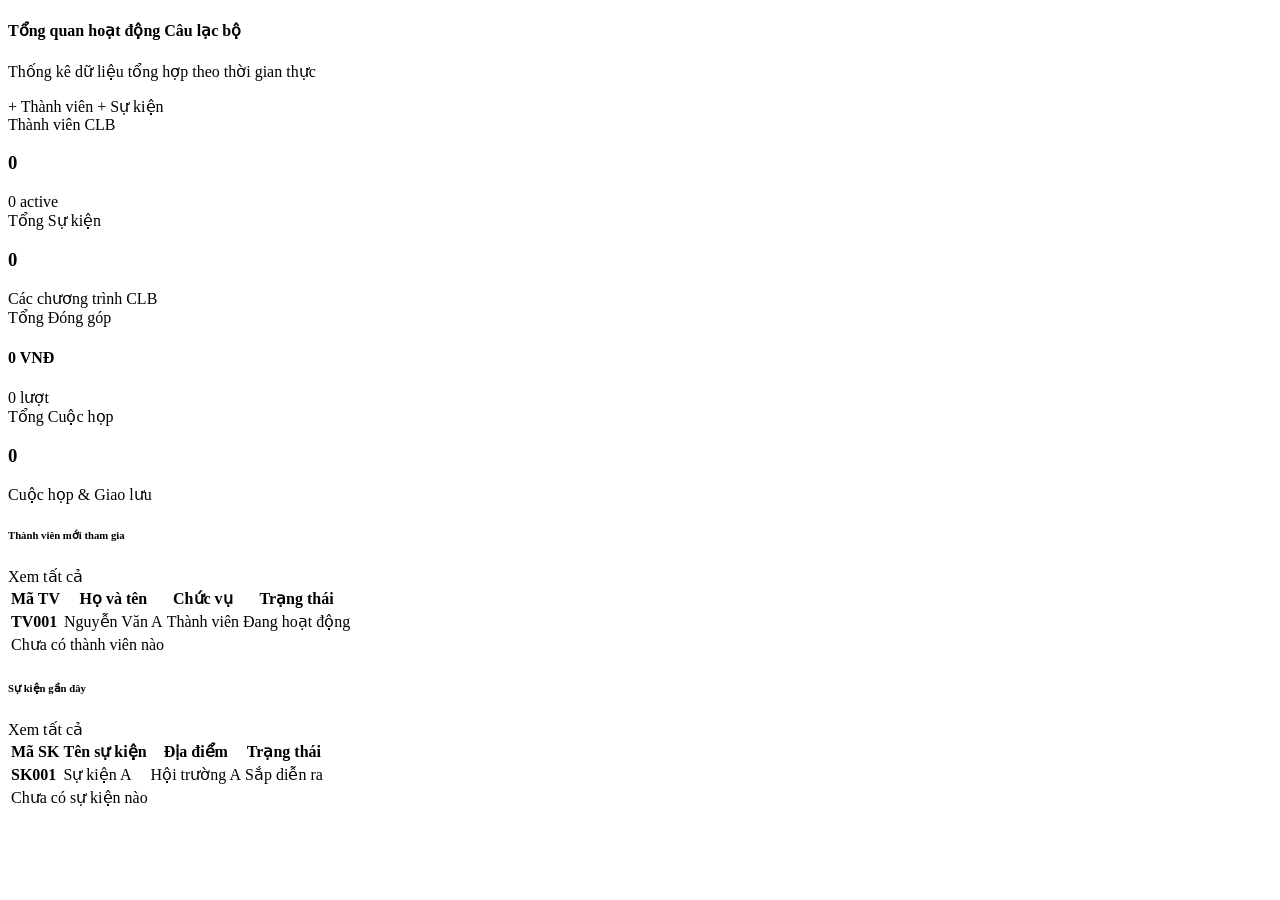
<file: src/main/resources/templates/dashboard/index.html>
<!DOCTYPE html>
<html xmlns:th="http://www.thymeleaf.org"
      th:replace="~{layout/base :: layout('Trang tổng quan', ~{::content})}">
<body>
<div th:fragment="content">
    <!-- Header Banner -->
    <div class="d-flex justify-content-between align-items-center mb-4">
        <div>
            <h4 class="fw-bold mb-1">Tổng quan hoạt động Câu lạc bộ</h4>
            <p class="text-muted small m-0">Thống kê dữ liệu tổng hợp theo thời gian thực</p>
        </div>
        <div>
            <a th:href="@{/members/new}" class="btn btn-primary rounded-pill px-3 shadow-sm me-2">
                <i class="fa-solid fa-user-plus me-1"></i> + Thành viên
            </a>
            <a th:href="@{/events/new}" class="btn btn-success rounded-pill px-3 shadow-sm">
                <i class="fa-solid fa-calendar-plus me-1"></i> + Sự kiện
            </a>
        </div>
    </div>

    <!-- Stat Cards Row -->
    <div class="row g-3 mb-4">
        <!-- Members Stat Card -->
        <div class="col-12 col-sm-6 col-xl-3">
            <div class="card stat-card p-3">
                <div class="d-flex align-items-center justify-content-between">
                    <div>
                        <span class="text-muted small text-uppercase fw-bold">Thành viên CLB</span>
                        <h3 class="fw-bold text-dark mt-1 mb-0" th:text="${totalMembers}">0</h3>
                        <span class="badge bg-success-subtle text-success mt-2" th:text="${activeMembers} + ' đang hoạt động'">0 active</span>
                    </div>
                    <div class="icon-box bg-primary-subtle text-primary">
                        <i class="fa-solid fa-users"></i>
                    </div>
                </div>
            </div>
        </div>

        <!-- Events Stat Card -->
        <div class="col-12 col-sm-6 col-xl-3">
            <div class="card stat-card p-3">
                <div class="d-flex align-items-center justify-content-between">
                    <div>
                        <span class="text-muted small text-uppercase fw-bold">Tổng Sự kiện</span>
                        <h3 class="fw-bold text-dark mt-1 mb-0" th:text="${totalEvents}">0</h3>
                        <span class="badge bg-info-subtle text-info mt-2">Các chương trình CLB</span>
                    </div>
                    <div class="icon-box bg-success-subtle text-success">
                        <i class="fa-solid fa-calendar-alt"></i>
                    </div>
                </div>
            </div>
        </div>

        <!-- Contributions Stat Card -->
        <div class="col-12 col-sm-6 col-xl-3">
            <div class="card stat-card p-3">
                <div class="d-flex align-items-center justify-content-between">
                    <div>
                        <span class="text-muted small text-uppercase fw-bold">Tổng Đóng góp</span>
                        <h4 class="fw-bold text-success mt-1 mb-0" th:text="${totalContributionAmount}">0 VNĐ</h4>
                        <span class="badge bg-warning-subtle text-warning mt-2" th:text="${totalContributions} + ' lượt đóng góp'">0 lượt</span>
                    </div>
                    <div class="icon-box bg-warning-subtle text-warning">
                        <i class="fa-solid fa-wallet"></i>
                    </div>
                </div>
            </div>
        </div>

        <!-- Meetings Stat Card -->
        <div class="col-12 col-sm-6 col-xl-3">
            <div class="card stat-card p-3">
                <div class="d-flex align-items-center justify-content-between">
                    <div>
                        <span class="text-muted small text-uppercase fw-bold">Tổng Cuộc họp</span>
                        <h3 class="fw-bold text-dark mt-1 mb-0" th:text="${totalMeetings}">0</h3>
                        <span class="badge bg-primary-subtle text-primary mt-2">Cuộc họp &amp; Giao lưu</span>
                    </div>
                    <div class="icon-box bg-info-subtle text-info">
                        <i class="fa-solid fa-comments"></i>
                    </div>
                </div>
            </div>
        </div>
    </div>

    <!-- Recent Data Tables Row -->
    <div class="row g-4">
        <!-- Recent Members -->
        <div class="col-12 col-lg-6">
            <div class="card card-table h-100">
                <div class="card-header bg-white py-3 d-flex justify-content-between align-items-center border-bottom">
                    <h6 class="m-0 fw-bold text-primary"><i class="fa-solid fa-user-group me-2"></i>Thành viên mới tham gia</h6>
                    <a th:href="@{/members}" class="btn btn-sm btn-link text-decoration-none">Xem tất cả <i class="fa-solid fa-arrow-right"></i></a>
                </div>
                <div class="table-responsive">
                    <table class="table table-hover align-middle m-0">
                        <thead>
                        <tr>
                            <th>Mã TV</th>
                            <th>Họ và tên</th>
                            <th>Chức vụ</th>
                            <th>Trạng thái</th>
                        </tr>
                        </thead>
                        <tbody>
                        <tr th:each="m : ${recentMembers}">
                            <td><strong th:text="${m.memberCode}" class="text-primary">TV001</strong></td>
                            <td th:text="${m.fullName}">Nguyễn Văn A</td>
                            <td th:text="${m.position}">Thành viên</td>
                            <td>
                                <span class="badge" th:classappend="${m.statusBadgeClass}" th:text="${m.status}">Đang hoạt động</span>
                            </td>
                        </tr>
                        <tr th:if="${#lists.isEmpty(recentMembers)}">
                            <td colspan="4" class="text-center text-muted py-3">Chưa có thành viên nào</td>
                        </tr>
                        </tbody>
                    </table>
                </div>
            </div>
        </div>

        <!-- Recent Events -->
        <div class="col-12 col-lg-6">
            <div class="card card-table h-100">
                <div class="card-header bg-white py-3 d-flex justify-content-between align-items-center border-bottom">
                    <h6 class="m-0 fw-bold text-success"><i class="fa-solid fa-calendar-check me-2"></i>Sự kiện gần đây</h6>
                    <a th:href="@{/events}" class="btn btn-sm btn-link text-decoration-none">Xem tất cả <i class="fa-solid fa-arrow-right"></i></a>
                </div>
                <div class="table-responsive">
                    <table class="table table-hover align-middle m-0">
                        <thead>
                        <tr>
                            <th>Mã SK</th>
                            <th>Tên sự kiện</th>
                            <th>Địa điểm</th>
                            <th>Trạng thái</th>
                        </tr>
                        </thead>
                        <tbody>
                        <tr th:each="e : ${recentEvents}">
                            <td><strong th:text="${e.eventCode}" class="text-success">SK001</strong></td>
                            <td th:text="${e.title}">Sự kiện A</td>
                            <td th:text="${e.location}">Hội trường A</td>
                            <td>
                                <span class="badge" th:classappend="${e.statusBadgeClass}" th:text="${e.statusText}">Sắp diễn ra</span>
                            </td>
                        </tr>
                        <tr th:if="${#lists.isEmpty(recentEvents)}">
                            <td colspan="4" class="text-center text-muted py-3">Chưa có sự kiện nào</td>
                        </tr>
                        </tbody>
                    </table>
                </div>
            </div>
        </div>
    </div>
</div>
</body>
</html>
</file>
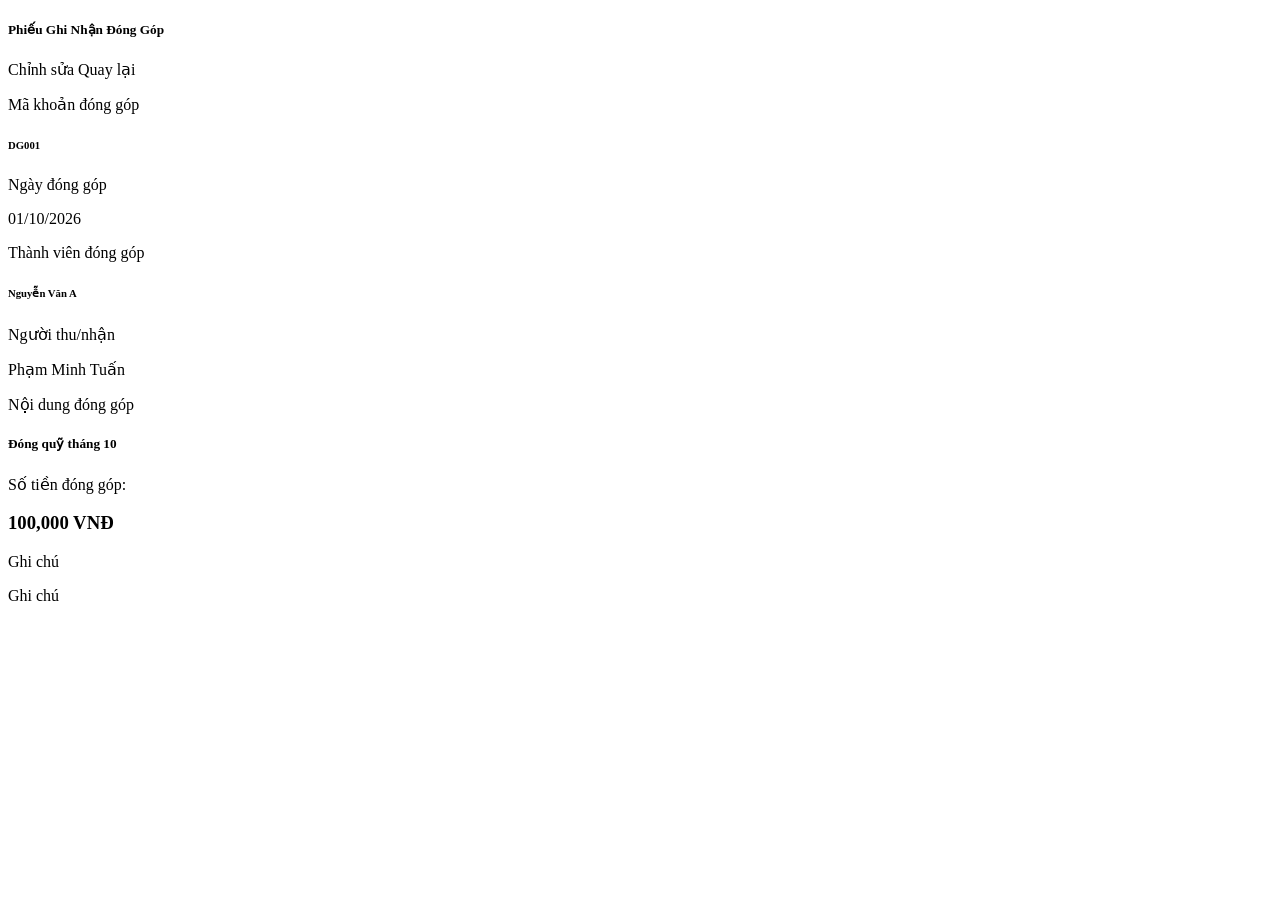
<file: src/main/resources/templates/contributions/detail.html>
<!DOCTYPE html>
<html xmlns:th="http://www.thymeleaf.org"
      th:replace="~{layout/base :: layout('Chi tiết Khoản Đóng Góp', ~{::content})}">
<body>
<div th:fragment="content">
    <div class="row justify-content-center">
        <div class="col-12 col-lg-8">
            <div class="card card-table p-4 bg-white">
                <div class="d-flex justify-content-between align-items-center mb-4 pb-2 border-bottom">
                    <h5 class="m-0 text-warning text-dark fw-bold">
                        <i class="fa-solid fa-receipt me-2"></i> Phiếu Ghi Nhận Đóng Góp
                    </h5>
                    <div>
                        <a th:href="@{/contributions/edit/{id}(id=${contribution.id})}" class="btn btn-warning btn-sm me-2">
                            <i class="fa-solid fa-pen-to-square me-1"></i> Chỉnh sửa
                        </a>
                        <a th:href="@{/contributions}" class="btn btn-outline-secondary btn-sm">
                            <i class="fa-solid fa-arrow-left me-1"></i> Quay lại
                        </a>
                    </div>
                </div>

                <div class="row g-3">
                    <div class="col-md-6">
                        <p class="text-muted small mb-1">Mã khoản đóng góp</p>
                        <h6 class="fw-bold text-dark" th:text="${contribution.contributionCode}">DG001</h6>
                    </div>
                    <div class="col-md-6">
                        <p class="text-muted small mb-1">Ngày đóng góp</p>
                        <p class="fw-semibold" th:text="${#temporals.format(contribution.contributionDate, 'dd/MM/yyyy')}">01/10/2026</p>
                    </div>
                    <div class="col-md-6">
                        <p class="text-muted small mb-1">Thành viên đóng góp</p>
                        <h6 class="fw-bold text-primary" th:text="${contribution.member.fullName} + ' (' + ${contribution.member.memberCode} + ')'">Nguyễn Văn A</h6>
                    </div>
                    <div class="col-md-6">
                        <p class="text-muted small mb-1">Người thu/nhận</p>
                        <p class="fw-semibold" th:text="${contribution.collector}">Phạm Minh Tuấn</p>
                    </div>
                    <div class="col-12">
                        <p class="text-muted small mb-1">Nội dung đóng góp</p>
                        <h5 class="fw-bold text-dark" th:text="${contribution.title}">Đóng quỹ tháng 10</h5>
                    </div>
                    <div class="col-12">
                        <div class="p-3 bg-success-subtle rounded text-success border border-success-subtle d-flex justify-content-between align-items-center">
                            <span class="fw-bold">Số tiền đóng góp:</span>
                            <h3 class="m-0 fw-bold" th:text="${#numbers.formatDecimal(contribution.amount, 1, 'POINT', 0, 'COMMA')} + ' VNĐ'">100,000 VNĐ</h3>
                        </div>
                    </div>
                    <div class="col-12">
                        <p class="text-muted small mb-1">Ghi chú</p>
                        <div class="p-3 bg-light rounded border" th:text="${contribution.note ?: 'Không có ghi chú thêm'}">Ghi chú</div>
                    </div>
                </div>
            </div>
        </div>
    </div>
</div>
</body>
</html>
</file>
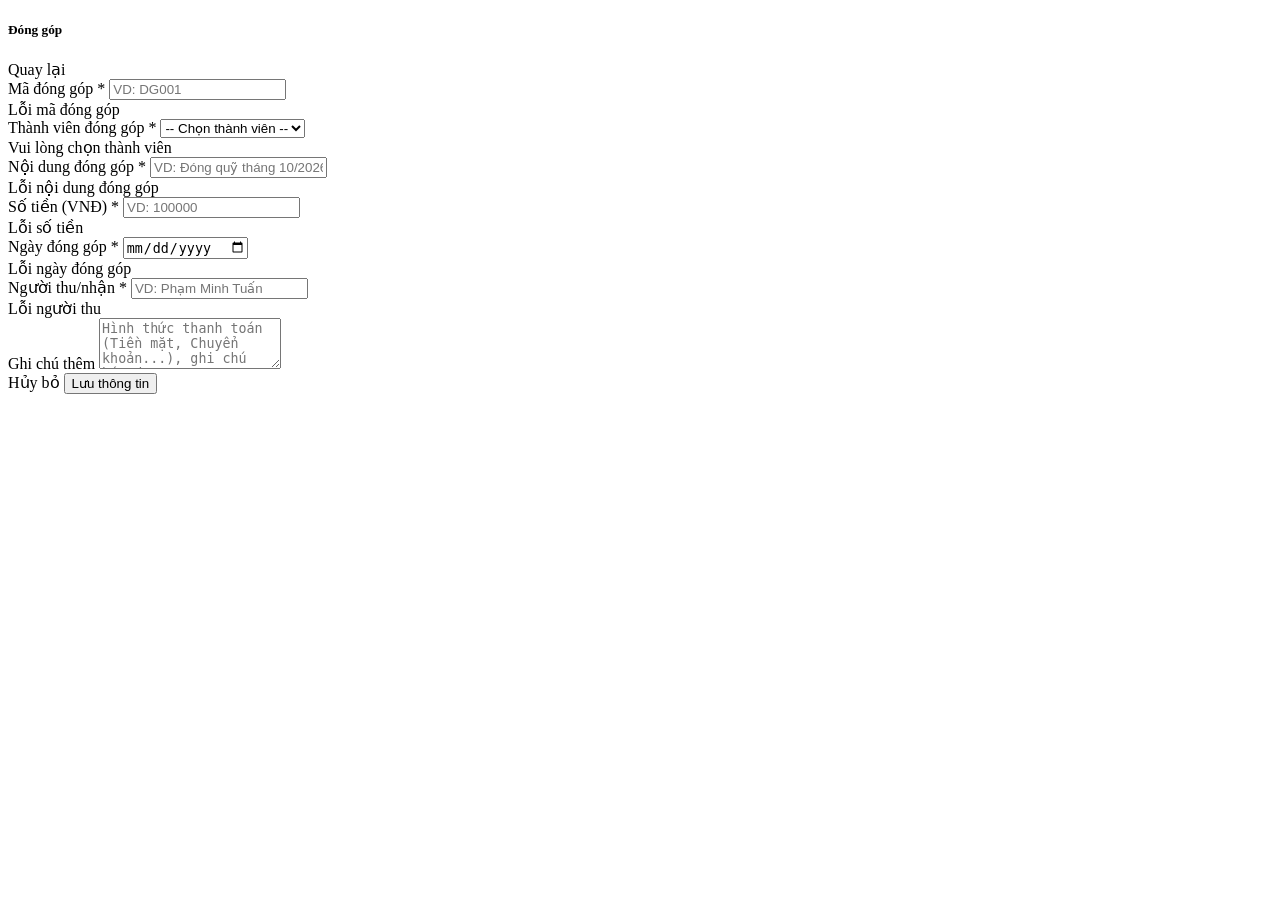
<file: src/main/resources/templates/contributions/form.html>
<!DOCTYPE html>
<html xmlns:th="http://www.thymeleaf.org"
      th:replace="~{layout/base :: layout(${isEdit ? 'Chỉnh sửa Khoản Đóng Góp' : 'Ghi Nhận Khoản Đóng Góp Mới'}, ~{::content})}">
<body>
<div th:fragment="content">
    <div class="row justify-content-center">
        <div class="col-12 col-lg-9">
            <div class="card card-table p-4 bg-white">
                <div class="d-flex justify-content-between align-items-center mb-4 pb-2 border-bottom">
                    <h5 class="m-0 text-warning text-dark fw-bold">
                        <i class="fa-solid" th:classappend="${isEdit ? 'fa-pen-to-square' : 'fa-hand-holding-dollar'}"></i>
                        <span th:text="${isEdit ? 'Cập nhật khoản đóng góp' : 'Ghi nhận đóng góp mới'}">Đóng góp</span>
                    </h5>
                    <a th:href="@{/contributions}" class="btn btn-outline-secondary btn-sm">
                        <i class="fa-solid fa-arrow-left me-1"></i> Quay lại
                    </a>
                </div>

                <form th:action="@{/contributions/save}" th:object="${contribution}" method="post">
                    <input type="hidden" th:field="*{id}">

                    <div class="row g-3">
                        <!-- Mã đóng góp -->
                        <div class="col-12 col-md-6">
                            <label for="contributionCode" class="form-label fw-bold">Mã đóng góp <span class="text-danger">*</span></label>
                            <input type="text" th:field="*{contributionCode}" class="form-control" th:classappend="${#fields.hasErrors('contributionCode')} ? 'is-invalid' : ''" placeholder="VD: DG001">
                            <div class="invalid-feedback" th:if="${#fields.hasErrors('contributionCode')}" th:errors="*{contributionCode}">Lỗi mã đóng góp</div>
                        </div>

                        <!-- Thành viên -->
                        <div class="col-12 col-md-6">
                            <label for="member" class="form-label fw-bold">Thành viên đóng góp <span class="text-danger">*</span></label>
                            <select th:field="*{member.id}" class="form-select" th:classappend="${#fields.hasErrors('member')} ? 'is-invalid' : ''">
                                <option value="">-- Chọn thành viên --</option>
                                <option th:each="m : ${members}" th:value="${m.id}" th:text="${m.fullName} + ' (' + ${m.memberCode} + ')'"></option>
                            </select>
                            <div class="invalid-feedback" th:if="${#fields.hasErrors('member')}" th:errors="*{member}">Vui lòng chọn thành viên</div>
                        </div>

                        <!-- Nội dung đóng góp -->
                        <div class="col-12 col-md-6">
                            <label for="title" class="form-label fw-bold">Nội dung đóng góp <span class="text-danger">*</span></label>
                            <input type="text" th:field="*{title}" class="form-control" th:classappend="${#fields.hasErrors('title')} ? 'is-invalid' : ''" placeholder="VD: Đóng quỹ tháng 10/2026">
                            <div class="invalid-feedback" th:if="${#fields.hasErrors('title')}" th:errors="*{title}">Lỗi nội dung đóng góp</div>
                        </div>

                        <!-- Số tiền -->
                        <div class="col-12 col-md-6">
                            <label for="amount" class="form-label fw-bold">Số tiền (VNĐ) <span class="text-danger">*</span></label>
                            <input type="number" step="1000" min="1000" th:field="*{amount}" class="form-control" th:classappend="${#fields.hasErrors('amount')} ? 'is-invalid' : ''" placeholder="VD: 100000">
                            <div class="invalid-feedback" th:if="${#fields.hasErrors('amount')}" th:errors="*{amount}">Lỗi số tiền</div>
                        </div>

                        <!-- Ngày đóng -->
                        <div class="col-12 col-md-6">
                            <label for="contributionDate" class="form-label fw-bold">Ngày đóng góp <span class="text-danger">*</span></label>
                            <input type="date" th:field="*{contributionDate}" class="form-control" th:classappend="${#fields.hasErrors('contributionDate')} ? 'is-invalid' : ''">
                            <div class="invalid-feedback" th:if="${#fields.hasErrors('contributionDate')}" th:errors="*{contributionDate}">Lỗi ngày đóng góp</div>
                        </div>

                        <!-- Người thu/nhận -->
                        <div class="col-12 col-md-6">
                            <label for="collector" class="form-label fw-bold">Người thu/nhận <span class="text-danger">*</span></label>
                            <input type="text" th:field="*{collector}" class="form-control" th:classappend="${#fields.hasErrors('collector')} ? 'is-invalid' : ''" placeholder="VD: Phạm Minh Tuấn">
                            <div class="invalid-feedback" th:if="${#fields.hasErrors('collector')}" th:errors="*{collector}">Lỗi người thu</div>
                        </div>

                        <!-- Ghi chú -->
                        <div class="col-12">
                            <label for="note" class="form-label fw-bold">Ghi chú thêm</label>
                            <textarea th:field="*{note}" class="form-control" rows="3" placeholder="Hình thức thanh toán (Tiền mặt, Chuyển khoản...), ghi chú hóa đơn..."></textarea>
                        </div>
                    </div>

                    <div class="mt-4 pt-3 border-top text-end">
                        <a th:href="@{/contributions}" class="btn btn-light me-2">Hủy bỏ</a>
                        <button type="submit" class="btn btn-warning px-4 text-dark fw-bold"><i class="fa-solid fa-save me-1"></i> Lưu thông tin</button>
                    </div>
                </form>
            </div>
        </div>
    </div>
</div>
</body>
</html>
</file>
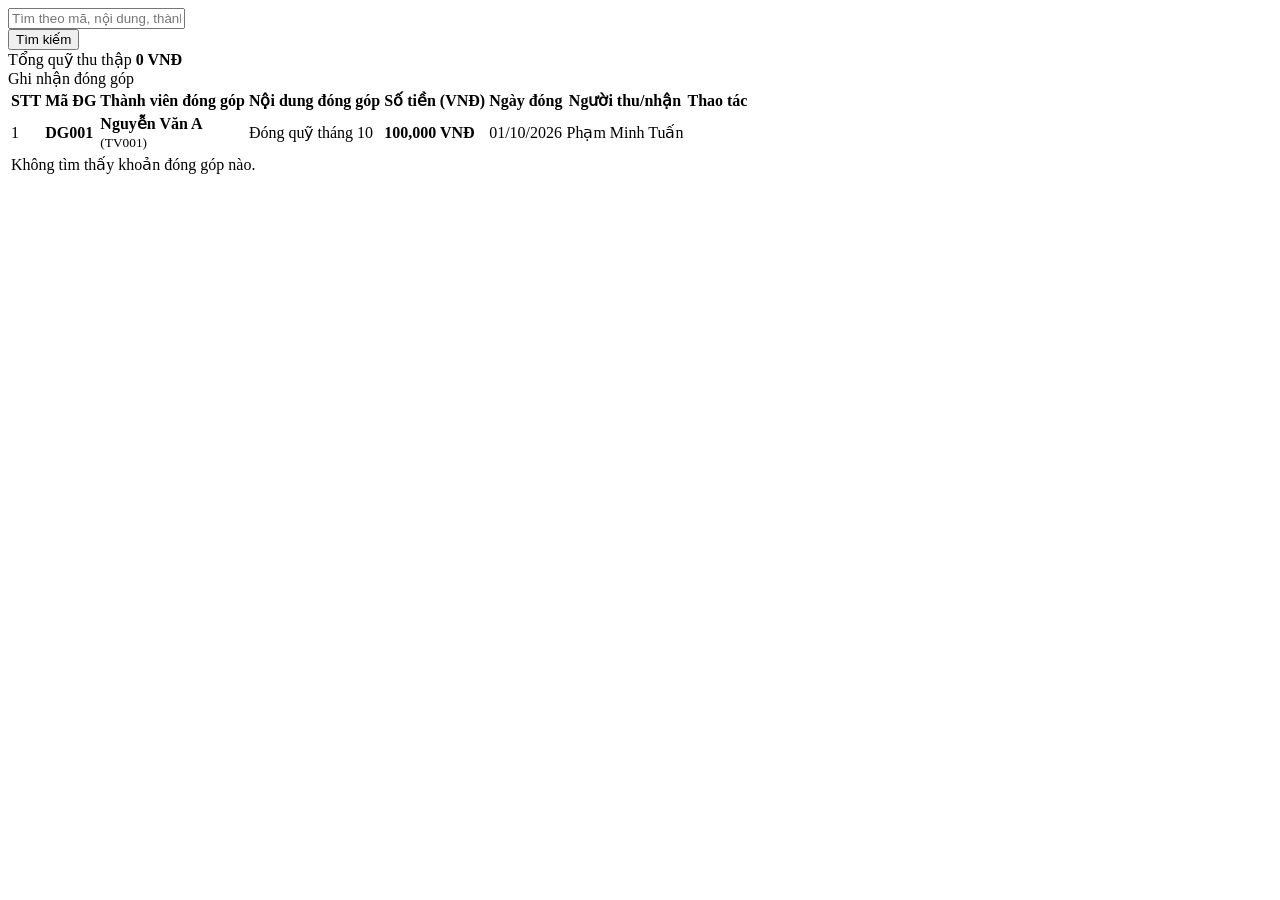
<file: src/main/resources/templates/contributions/list.html>
<!DOCTYPE html>
<html xmlns:th="http://www.thymeleaf.org"
      th:replace="~{layout/base :: layout('Quản lý Đóng góp', ~{::content})}">
<body>
<div th:fragment="content">
    <!-- Header Controls & Total -->
    <div class="card card-table mb-4 p-3 bg-white">
        <div class="row g-3 align-items-center justify-content-between">
            <div class="col-12 col-md-7">
                <form th:action="@{/contributions}" method="get" class="row g-2">
                    <div class="col-12 col-sm-8">
                        <div class="input-group">
                            <span class="input-group-text bg-light"><i class="fa-solid fa-magnifying-glass"></i></span>
                            <input type="text" name="keyword" th:value="${keyword}" class="form-control" placeholder="Tìm theo mã, nội dung, thành viên, người thu...">
                        </div>
                    </div>
                    <div class="col-12 col-sm-4">
                        <button type="submit" class="btn btn-secondary w-100"><i class="fa-solid fa-filter me-1"></i> Tìm kiếm</button>
                    </div>
                </form>
            </div>
            <div class="col-12 col-md-5 text-md-end d-flex align-items-center justify-content-md-end gap-3">
                <div class="text-end">
                    <span class="text-muted small d-block">Tổng quỹ thu thập</span>
                    <strong class="text-success h5 m-0" th:text="${#numbers.formatDecimal(totalAmount, 1, 'POINT', 0, 'COMMA')} + ' VNĐ'">0 VNĐ</strong>
                </div>
                <a th:href="@{/contributions/new}" class="btn btn-warning shadow-sm rounded-pill px-3 text-dark fw-semibold">
                    <i class="fa-solid fa-plus me-1"></i> Ghi nhận đóng góp
                </a>
            </div>
        </div>
    </div>

    <!-- Data Table -->
    <div class="card card-table">
        <div class="table-responsive">
            <table class="table table-hover align-middle mb-0">
                <thead>
                <tr>
                    <th>STT</th>
                    <th>Mã ĐG</th>
                    <th>Thành viên đóng góp</th>
                    <th>Nội dung đóng góp</th>
                    <th>Số tiền (VNĐ)</th>
                    <th>Ngày đóng</th>
                    <th>Người thu/nhận</th>
                    <th class="text-center">Thao tác</th>
                </tr>
                </thead>
                <tbody>
                <tr th:each="c, iterStat : ${contributions}">
                    <td th:text="${iterStat.count}">1</td>
                    <td><strong th:text="${c.contributionCode}" class="text-warning text-dark">DG001</strong></td>
                    <td>
                        <strong th:text="${c.member.fullName}">Nguyễn Văn A</strong>
                        <br>
                        <small class="text-muted" th:text="'(' + ${c.member.memberCode} + ')'">(TV001)</small>
                    </td>
                    <td th:text="${c.title}">Đóng quỹ tháng 10</td>
                    <td>
                        <strong class="text-success" th:text="${#numbers.formatDecimal(c.amount, 1, 'POINT', 0, 'COMMA')} + ' VNĐ'">100,000 VNĐ</strong>
                    </td>
                    <td th:text="${#temporals.format(c.contributionDate, 'dd/MM/yyyy')}">01/10/2026</td>
                    <td th:text="${c.collector}">Phạm Minh Tuấn</td>
                    <td class="text-center">
                        <div class="btn-group btn-group-sm">
                            <a th:href="@{/contributions/view/{id}(id=${c.id})}" class="btn btn-outline-info" title="Xem chi tiết">
                                <i class="fa-solid fa-eye"></i>
                            </a>
                            <a th:href="@{/contributions/edit/{id}(id=${c.id})}" class="btn btn-outline-warning" title="Chỉnh sửa">
                                <i class="fa-solid fa-pen-to-square"></i>
                            </a>
                            <a th:href="@{/contributions/delete/{id}(id=${c.id})}" class="btn btn-outline-danger" title="Xóa"
                               onclick="return confirm('Bạn có chắc chắn muốn xóa khoản đóng góp này không?');">
                                <i class="fa-solid fa-trash"></i>
                            </a>
                        </div>
                    </td>
                </tr>
                <tr th:if="${#lists.isEmpty(contributions)}">
                    <td colspan="8" class="text-center text-muted py-4">
                        <i class="fa-solid fa-folder-open fa-2x mb-2 text-secondary d-block"></i>
                        Không tìm thấy khoản đóng góp nào.
                    </td>
                </tr>
                </tbody>
            </table>
        </div>
    </div>
</div>
</body>
</html>
</file>
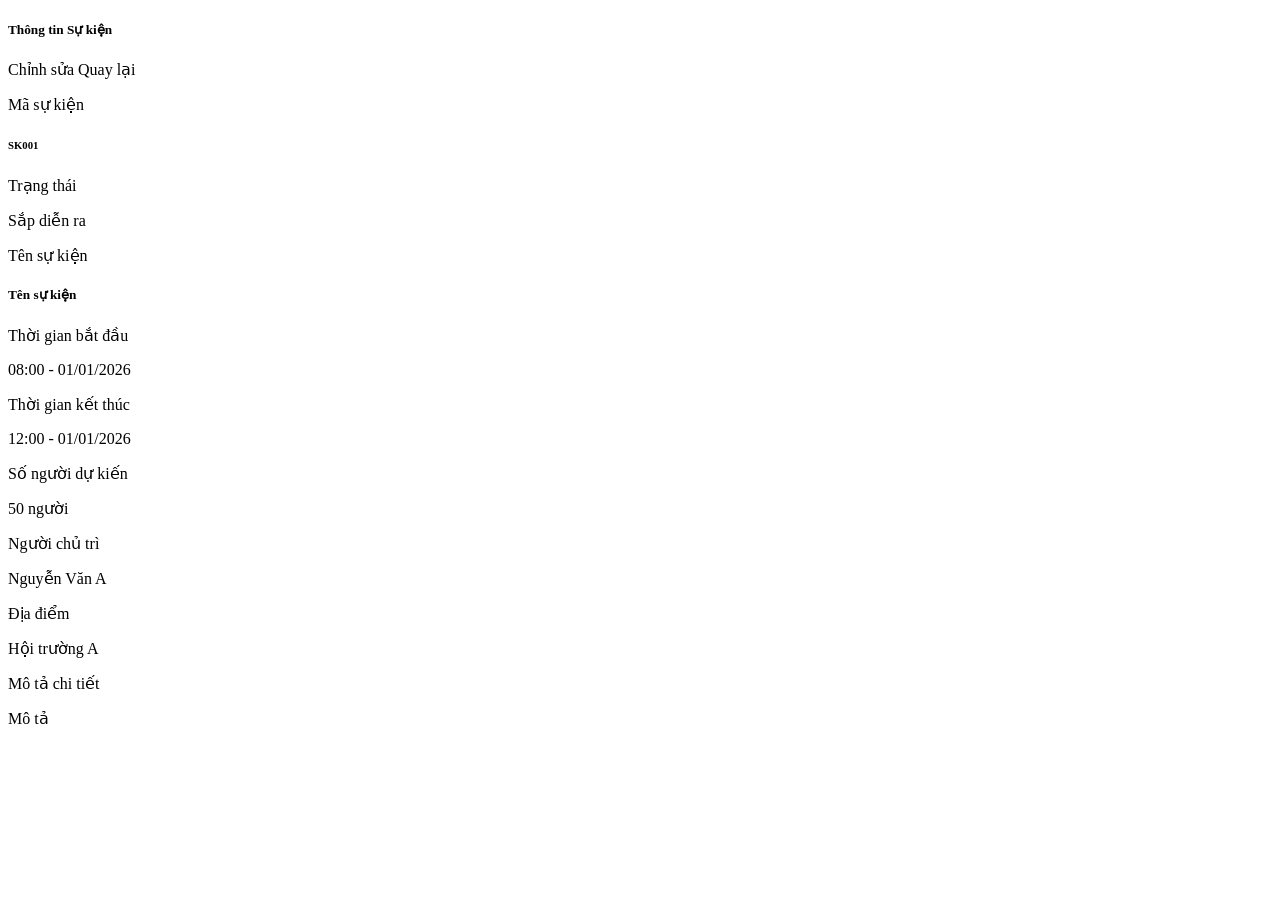
<file: src/main/resources/templates/events/detail.html>
<!DOCTYPE html>
<html xmlns:th="http://www.thymeleaf.org"
      th:replace="~{layout/base :: layout('Chi tiết Sự kiện', ~{::content})}">
<body>
<div th:fragment="content">
    <div class="row justify-content-center">
        <div class="col-12 col-lg-8">
            <div class="card card-table p-4 bg-white">
                <div class="d-flex justify-content-between align-items-center mb-4 pb-2 border-bottom">
                    <h5 class="m-0 text-success fw-bold">
                        <i class="fa-solid fa-calendar-day me-2"></i> Thông tin Sự kiện
                    </h5>
                    <div>
                        <a th:href="@{/events/edit/{id}(id=${event.id})}" class="btn btn-warning btn-sm me-2">
                            <i class="fa-solid fa-pen-to-square me-1"></i> Chỉnh sửa
                        </a>
                        <a th:href="@{/events}" class="btn btn-outline-secondary btn-sm">
                            <i class="fa-solid fa-arrow-left me-1"></i> Quay lại
                        </a>
                    </div>
                </div>

                <div class="row g-3">
                    <div class="col-md-6">
                        <p class="text-muted small mb-1">Mã sự kiện</p>
                        <h6 class="fw-bold text-success" th:text="${event.eventCode}">SK001</h6>
                    </div>
                    <div class="col-md-6">
                        <p class="text-muted small mb-1">Trạng thái</p>
                        <span class="badge" th:classappend="${event.statusBadgeClass}" th:text="${event.statusText}">Sắp diễn ra</span>
                    </div>
                    <div class="col-12">
                        <p class="text-muted small mb-1">Tên sự kiện</p>
                        <h5 class="fw-bold text-dark" th:text="${event.title}">Tên sự kiện</h5>
                    </div>
                    <div class="col-md-6">
                        <p class="text-muted small mb-1">Thời gian bắt đầu</p>
                        <p class="fw-semibold text-primary" th:text="${#temporals.format(event.startTime, 'HH:mm - dd/MM/yyyy')}">08:00 - 01/01/2026</p>
                    </div>
                    <div class="col-md-6">
                        <p class="text-muted small mb-1">Thời gian kết thúc</p>
                        <p class="fw-semibold text-danger" th:text="${#temporals.format(event.endTime, 'HH:mm - dd/MM/yyyy')}">12:00 - 01/01/2026</p>
                    </div>
                    <div class="col-md-4">
                        <p class="text-muted small mb-1">Số người dự kiến</p>
                        <p class="fw-semibold" th:text="${event.maxParticipants} + ' người'">50 người</p>
                    </div>
                    <div class="col-md-4">
                        <p class="text-muted small mb-1">Người chủ trì</p>
                        <p class="fw-semibold" th:text="${event.host}">Nguyễn Văn A</p>
                    </div>
                    <div class="col-md-4">
                        <p class="text-muted small mb-1">Địa điểm</p>
                        <p class="fw-semibold" th:text="${event.location}">Hội trường A</p>
                    </div>
                    <div class="col-12">
                        <p class="text-muted small mb-1">Mô tả chi tiết</p>
                        <div class="p-3 bg-light rounded border" th:text="${event.description ?: 'Không có mô tả thêm'}">Mô tả</div>
                    </div>
                </div>
            </div>
        </div>
    </div>
</div>
</body>
</html>
</file>
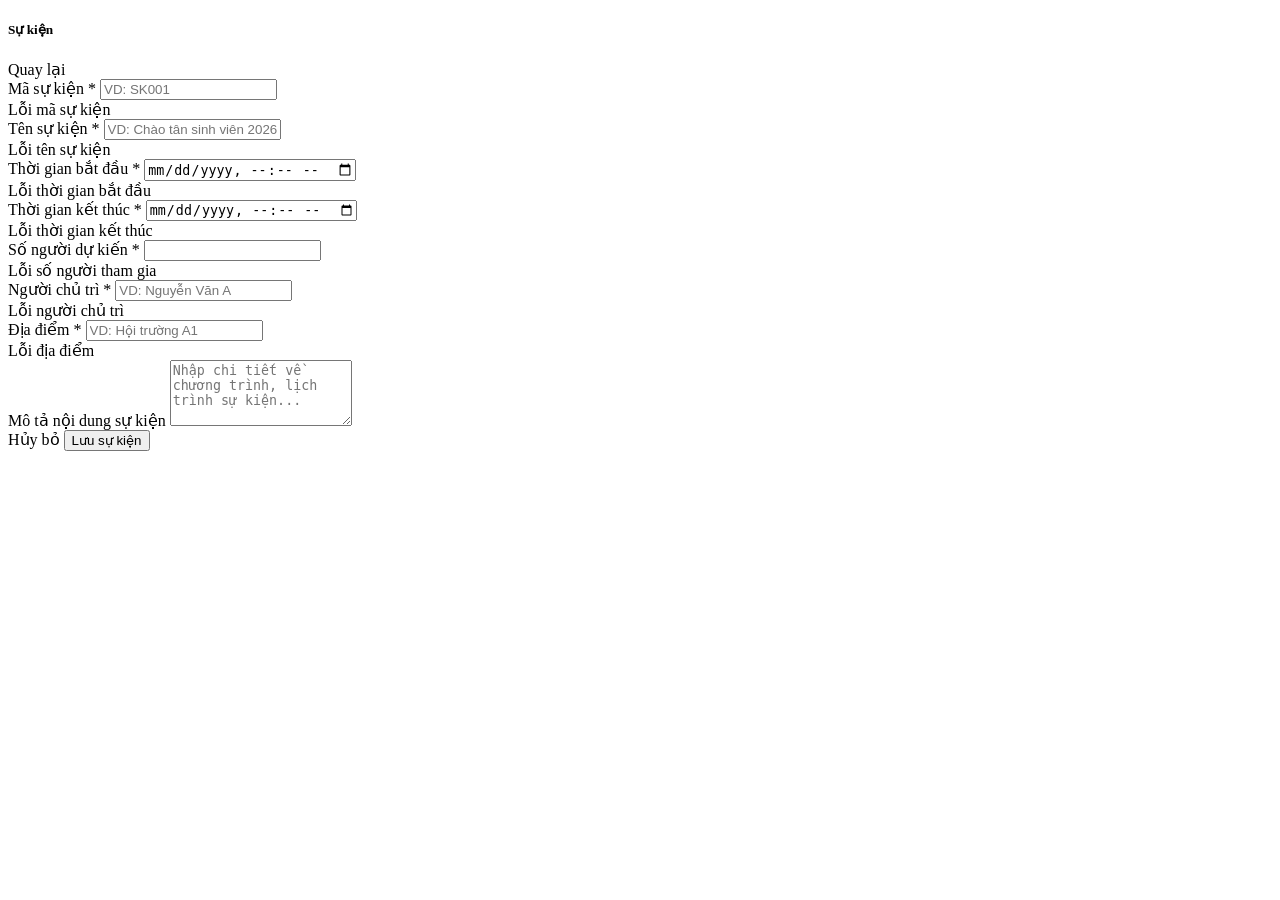
<file: src/main/resources/templates/events/form.html>
<!DOCTYPE html>
<html xmlns:th="http://www.thymeleaf.org"
      th:replace="~{layout/base :: layout(${isEdit ? 'Chỉnh sửa Sự kiện' : 'Thêm mới Sự kiện'}, ~{::content})}">
<body>
<div th:fragment="content">
    <div class="row justify-content-center">
        <div class="col-12 col-lg-9">
            <div class="card card-table p-4 bg-white">
                <div class="d-flex justify-content-between align-items-center mb-4 pb-2 border-bottom">
                    <h5 class="m-0 text-success fw-bold">
                        <i class="fa-solid" th:classappend="${isEdit ? 'fa-calendar-pen' : 'fa-calendar-plus'}"></i>
                        <span th:text="${isEdit ? 'Cập nhật thông tin sự kiện' : 'Tạo sự kiện mới'}">Sự kiện</span>
                    </h5>
                    <a th:href="@{/events}" class="btn btn-outline-secondary btn-sm">
                        <i class="fa-solid fa-arrow-left me-1"></i> Quay lại
                    </a>
                </div>

                <form th:action="@{/events/save}" th:object="${event}" method="post">
                    <input type="hidden" th:field="*{id}">

                    <div class="row g-3">
                        <!-- Mã sự kiện -->
                        <div class="col-12 col-md-6">
                            <label for="eventCode" class="form-label fw-bold">Mã sự kiện <span class="text-danger">*</span></label>
                            <input type="text" th:field="*{eventCode}" class="form-control" th:classappend="${#fields.hasErrors('eventCode')} ? 'is-invalid' : ''" placeholder="VD: SK001">
                            <div class="invalid-feedback" th:if="${#fields.hasErrors('eventCode')}" th:errors="*{eventCode}">Lỗi mã sự kiện</div>
                        </div>

                        <!-- Tên sự kiện -->
                        <div class="col-12 col-md-6">
                            <label for="title" class="form-label fw-bold">Tên sự kiện <span class="text-danger">*</span></label>
                            <input type="text" th:field="*{title}" class="form-control" th:classappend="${#fields.hasErrors('title')} ? 'is-invalid' : ''" placeholder="VD: Chào tân sinh viên 2026">
                            <div class="invalid-feedback" th:if="${#fields.hasErrors('title')}" th:errors="*{title}">Lỗi tên sự kiện</div>
                        </div>

                        <!-- Thời gian bắt đầu -->
                        <div class="col-12 col-md-6">
                            <label for="startTime" class="form-label fw-bold">Thời gian bắt đầu <span class="text-danger">*</span></label>
                            <input type="datetime-local" th:field="*{startTime}" class="form-control" th:classappend="${#fields.hasErrors('startTime')} ? 'is-invalid' : ''">
                            <div class="invalid-feedback" th:if="${#fields.hasErrors('startTime')}" th:errors="*{startTime}">Lỗi thời gian bắt đầu</div>
                        </div>

                        <!-- Thời gian kết thúc -->
                        <div class="col-12 col-md-6">
                            <label for="endTime" class="form-label fw-bold">Thời gian kết thúc <span class="text-danger">*</span></label>
                            <input type="datetime-local" th:field="*{endTime}" class="form-control" th:classappend="${#fields.hasErrors('endTime')} ? 'is-invalid' : ''">
                            <div class="invalid-feedback" th:if="${#fields.hasErrors('endTime')}" th:errors="*{endTime}">Lỗi thời gian kết thúc</div>
                        </div>

                        <!-- Số lượng tham gia -->
                        <div class="col-12 col-md-4">
                            <label for="maxParticipants" class="form-label fw-bold">Số người dự kiến <span class="text-danger">*</span></label>
                            <input type="number" th:field="*{maxParticipants}" min="1" class="form-control" th:classappend="${#fields.hasErrors('maxParticipants')} ? 'is-invalid' : ''">
                            <div class="invalid-feedback" th:if="${#fields.hasErrors('maxParticipants')}" th:errors="*{maxParticipants}">Lỗi số người tham gia</div>
                        </div>

                        <!-- Người chủ trì -->
                        <div class="col-12 col-md-4">
                            <label for="host" class="form-label fw-bold">Người chủ trì <span class="text-danger">*</span></label>
                            <input type="text" th:field="*{host}" class="form-control" th:classappend="${#fields.hasErrors('host')} ? 'is-invalid' : ''" placeholder="VD: Nguyễn Văn A">
                            <div class="invalid-feedback" th:if="${#fields.hasErrors('host')}" th:errors="*{host}">Lỗi người chủ trì</div>
                        </div>

                        <!-- Địa điểm -->
                        <div class="col-12 col-md-4">
                            <label for="location" class="form-label fw-bold">Địa điểm <span class="text-danger">*</span></label>
                            <input type="text" th:field="*{location}" class="form-control" th:classappend="${#fields.hasErrors('location')} ? 'is-invalid' : ''" placeholder="VD: Hội trường A1">
                            <div class="invalid-feedback" th:if="${#fields.hasErrors('location')}" th:errors="*{location}">Lỗi địa điểm</div>
                        </div>

                        <!-- Mô tả -->
                        <div class="col-12">
                            <label for="description" class="form-label fw-bold">Mô tả nội dung sự kiện</label>
                            <textarea th:field="*{description}" class="form-control" rows="4" placeholder="Nhập chi tiết về chương trình, lịch trình sự kiện..."></textarea>
                        </div>
                    </div>

                    <div class="mt-4 pt-3 border-top text-end">
                        <a th:href="@{/events}" class="btn btn-light me-2">Hủy bỏ</a>
                        <button type="submit" class="btn btn-success px-4"><i class="fa-solid fa-save me-1"></i> Lưu sự kiện</button>
                    </div>
                </form>
            </div>
        </div>
    </div>
</div>
</body>
</html>
</file>
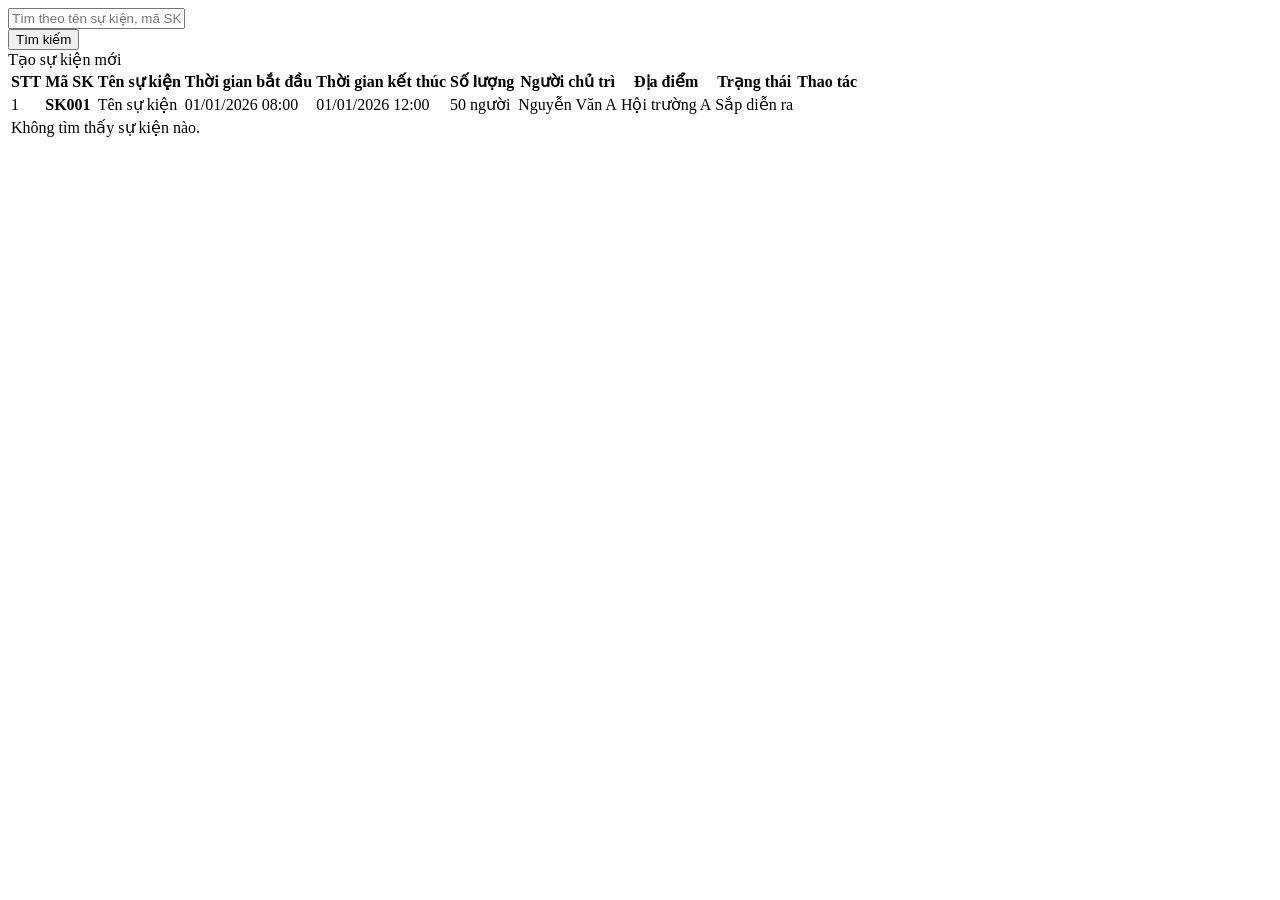
<file: src/main/resources/templates/events/list.html>
<!DOCTYPE html>
<html xmlns:th="http://www.thymeleaf.org"
      th:replace="~{layout/base :: layout('Quản lý Sự kiện', ~{::content})}">
<body>
<div th:fragment="content">
    <!-- Header Controls -->
    <div class="card card-table mb-4 p-3 bg-white">
        <div class="row g-3 align-items-center justify-content-between">
            <div class="col-12 col-md-8">
                <form th:action="@{/events}" method="get" class="row g-2">
                    <div class="col-12 col-sm-8">
                        <div class="input-group">
                            <span class="input-group-text bg-light"><i class="fa-solid fa-magnifying-glass"></i></span>
                            <input type="text" name="keyword" th:value="${keyword}" class="form-control" placeholder="Tìm theo tên sự kiện, mã SK, địa điểm...">
                        </div>
                    </div>
                    <div class="col-12 col-sm-4">
                        <button type="submit" class="btn btn-secondary w-100"><i class="fa-solid fa-filter me-1"></i> Tìm kiếm</button>
                    </div>
                </form>
            </div>
            <div class="col-12 col-md-4 text-md-end">
                <a th:href="@{/events/new}" class="btn btn-success shadow-sm rounded-pill px-3">
                    <i class="fa-solid fa-plus me-1"></i> Tạo sự kiện mới
                </a>
            </div>
        </div>
    </div>

    <!-- Data Table -->
    <div class="card card-table">
        <div class="table-responsive">
            <table class="table table-hover align-middle mb-0">
                <thead>
                <tr>
                    <th>STT</th>
                    <th>Mã SK</th>
                    <th>Tên sự kiện</th>
                    <th>Thời gian bắt đầu</th>
                    <th>Thời gian kết thúc</th>
                    <th>Số lượng</th>
                    <th>Người chủ trì</th>
                    <th>Địa điểm</th>
                    <th>Trạng thái</th>
                    <th class="text-center">Thao tác</th>
                </tr>
                </thead>
                <tbody>
                <tr th:each="event, iterStat : ${events}">
                    <td th:text="${iterStat.count}">1</td>
                    <td><strong th:text="${event.eventCode}" class="text-success">SK001</strong></td>
                    <td th:text="${event.title}">Tên sự kiện</td>
                    <td th:text="${#temporals.format(event.startTime, 'dd/MM/yyyy HH:mm')}">01/01/2026 08:00</td>
                    <td th:text="${#temporals.format(event.endTime, 'dd/MM/yyyy HH:mm')}">01/01/2026 12:00</td>
                    <td th:text="${event.maxParticipants} + ' người'">50 người</td>
                    <td th:text="${event.host}">Nguyễn Văn A</td>
                    <td th:text="${event.location}">Hội trường A</td>
                    <td>
                        <span class="badge" th:classappend="${event.statusBadgeClass}" th:text="${event.statusText}">Sắp diễn ra</span>
                    </td>
                    <td class="text-center">
                        <div class="btn-group btn-group-sm">
                            <a th:href="@{/events/view/{id}(id=${event.id})}" class="btn btn-outline-info" title="Xem chi tiết">
                                <i class="fa-solid fa-eye"></i>
                            </a>
                            <a th:href="@{/events/edit/{id}(id=${event.id})}" class="btn btn-outline-warning" title="Chỉnh sửa">
                                <i class="fa-solid fa-pen-to-square"></i>
                            </a>
                            <a th:href="@{/events/delete/{id}(id=${event.id})}" class="btn btn-outline-danger" title="Xóa"
                               onclick="return confirm('Bạn có chắc chắn muốn xóa sự kiện này không?');">
                                <i class="fa-solid fa-trash"></i>
                            </a>
                        </div>
                    </td>
                </tr>
                <tr th:if="${#lists.isEmpty(events)}">
                    <td colspan="10" class="text-center text-muted py-4">
                        <i class="fa-solid fa-folder-open fa-2x mb-2 text-secondary d-block"></i>
                        Không tìm thấy sự kiện nào.
                    </td>
                </tr>
                </tbody>
            </table>
        </div>
    </div>
</div>
</body>
</html>
</file>
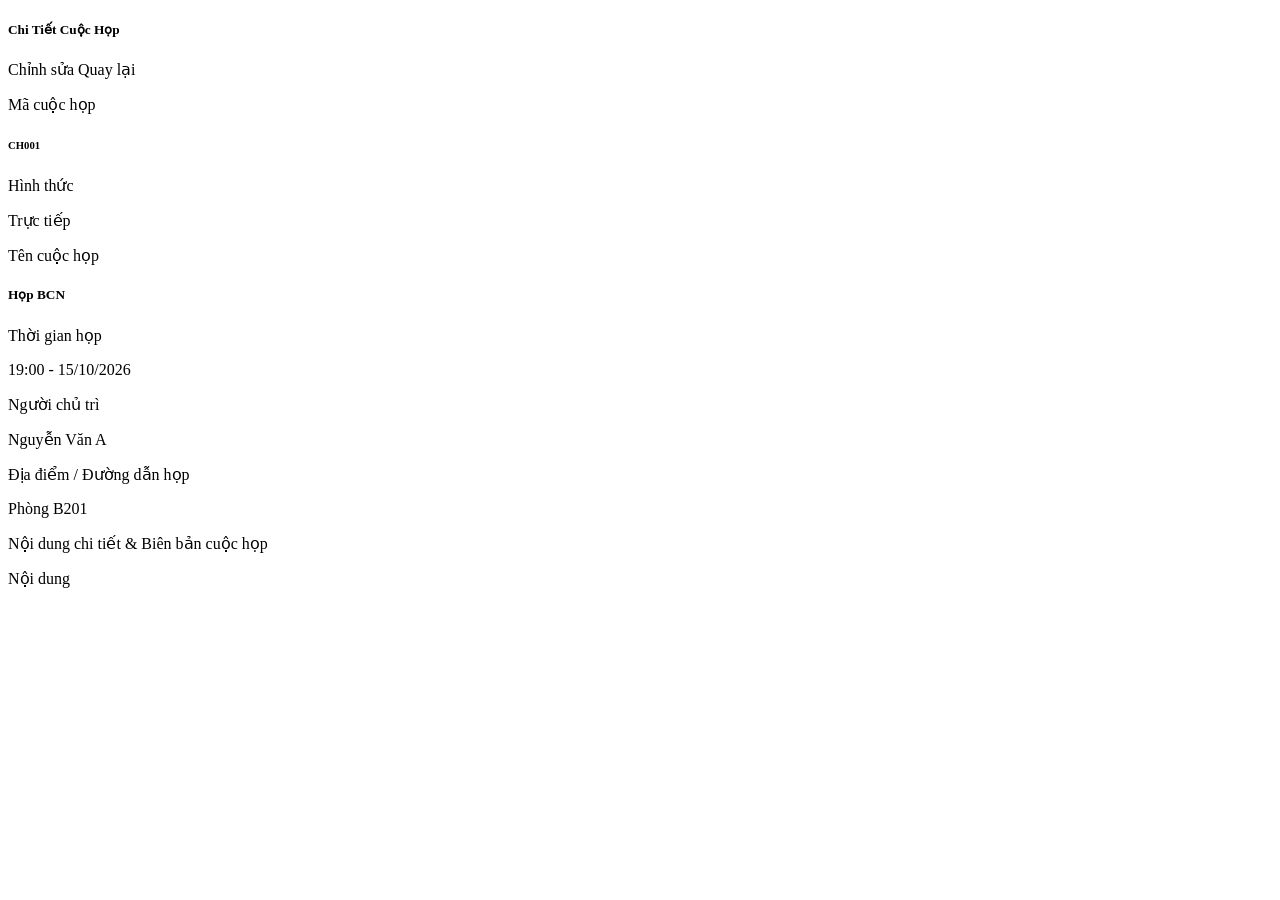
<file: src/main/resources/templates/meetings/detail.html>
<!DOCTYPE html>
<html xmlns:th="http://www.thymeleaf.org"
      th:replace="~{layout/base :: layout('Chi tiết Cuộc Họp', ~{::content})}">
<body>
<div th:fragment="content">
    <div class="row justify-content-center">
        <div class="col-12 col-lg-8">
            <div class="card card-table p-4 bg-white">
                <div class="d-flex justify-content-between align-items-center mb-4 pb-2 border-bottom">
                    <h5 class="m-0 text-info text-dark fw-bold">
                        <i class="fa-solid fa-handshake me-2"></i> Chi Tiết Cuộc Họp
                    </h5>
                    <div>
                        <a th:href="@{/meetings/edit/{id}(id=${meeting.id})}" class="btn btn-warning btn-sm me-2">
                            <i class="fa-solid fa-pen-to-square me-1"></i> Chỉnh sửa
                        </a>
                        <a th:href="@{/meetings}" class="btn btn-outline-secondary btn-sm">
                            <i class="fa-solid fa-arrow-left me-1"></i> Quay lại
                        </a>
                    </div>
                </div>

                <div class="row g-3">
                    <div class="col-md-6">
                        <p class="text-muted small mb-1">Mã cuộc họp</p>
                        <h6 class="fw-bold text-dark" th:text="${meeting.meetingCode}">CH001</h6>
                    </div>
                    <div class="col-md-6">
                        <p class="text-muted small mb-1">Hình thức</p>
                        <span class="badge" th:classappend="${meeting.formatBadgeClass}" th:text="${meeting.format}">Trực tiếp</span>
                    </div>
                    <div class="col-12">
                        <p class="text-muted small mb-1">Tên cuộc họp</p>
                        <h5 class="fw-bold text-dark" th:text="${meeting.title}">Họp BCN</h5>
                    </div>
                    <div class="col-md-6">
                        <p class="text-muted small mb-1">Thời gian họp</p>
                        <p class="fw-semibold text-primary" th:text="${#temporals.format(meeting.meetingTime, 'HH:mm - dd/MM/yyyy')}">19:00 - 15/10/2026</p>
                    </div>
                    <div class="col-md-6">
                        <p class="text-muted small mb-1">Người chủ trì</p>
                        <p class="fw-semibold" th:text="${meeting.host}">Nguyễn Văn A</p>
                    </div>
                    <div class="col-12">
                        <p class="text-muted small mb-1">Địa điểm / Đường dẫn họp</p>
                        <p class="fw-semibold text-dark" th:text="${meeting.location}">Phòng B201</p>
                    </div>
                    <div class="col-12">
                        <p class="text-muted small mb-1">Nội dung chi tiết &amp; Biên bản cuộc họp</p>
                        <div class="p-3 bg-light rounded border" th:text="${meeting.content ?: 'Chưa có nội dung ghi chép'}">Nội dung</div>
                    </div>
                </div>
            </div>
        </div>
    </div>
</div>
</body>
</html>
</file>
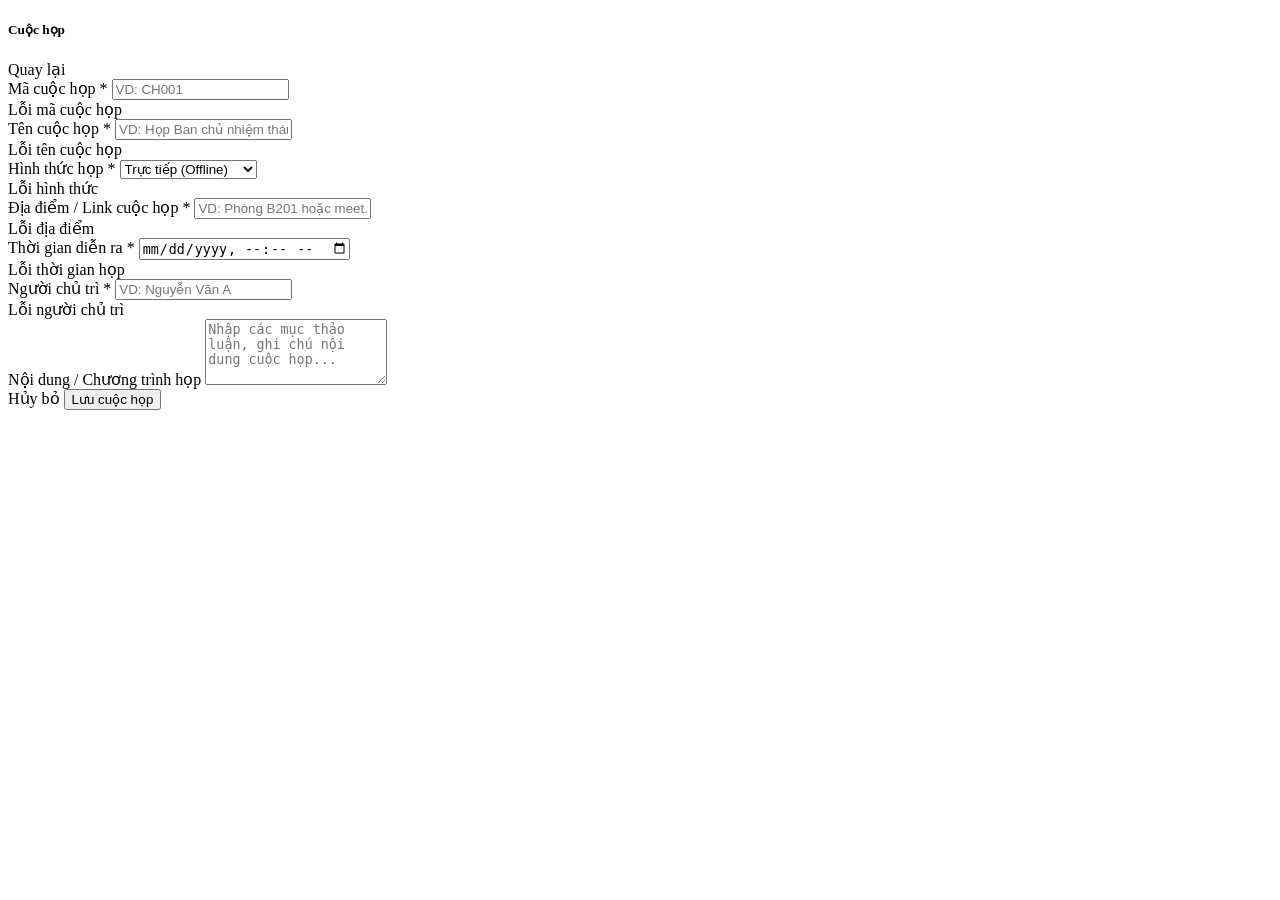
<file: src/main/resources/templates/meetings/form.html>
<!DOCTYPE html>
<html xmlns:th="http://www.thymeleaf.org"
      th:replace="~{layout/base :: layout(${isEdit ? 'Chỉnh sửa Cuộc Họp' : 'Lên Lịch Cuộc Họp Mới'}, ~{::content})}">
<body>
<div th:fragment="content">
    <div class="row justify-content-center">
        <div class="col-12 col-lg-9">
            <div class="card card-table p-4 bg-white">
                <div class="d-flex justify-content-between align-items-center mb-4 pb-2 border-bottom">
                    <h5 class="m-0 text-info text-dark fw-bold">
                        <i class="fa-solid" th:classappend="${isEdit ? 'fa-calendar-pen' : 'fa-calendar-plus'}"></i>
                        <span th:text="${isEdit ? 'Cập nhật thông tin cuộc họp' : 'Tạo cuộc họp mới'}">Cuộc họp</span>
                    </h5>
                    <a th:href="@{/meetings}" class="btn btn-outline-secondary btn-sm">
                        <i class="fa-solid fa-arrow-left me-1"></i> Quay lại
                    </a>
                </div>

                <form th:action="@{/meetings/save}" th:object="${meeting}" method="post">
                    <input type="hidden" th:field="*{id}">

                    <div class="row g-3">
                        <!-- Mã cuộc họp -->
                        <div class="col-12 col-md-6">
                            <label for="meetingCode" class="form-label fw-bold">Mã cuộc họp <span class="text-danger">*</span></label>
                            <input type="text" th:field="*{meetingCode}" class="form-control" th:classappend="${#fields.hasErrors('meetingCode')} ? 'is-invalid' : ''" placeholder="VD: CH001">
                            <div class="invalid-feedback" th:if="${#fields.hasErrors('meetingCode')}" th:errors="*{meetingCode}">Lỗi mã cuộc họp</div>
                        </div>

                        <!-- Tên cuộc họp -->
                        <div class="col-12 col-md-6">
                            <label for="title" class="form-label fw-bold">Tên cuộc họp <span class="text-danger">*</span></label>
                            <input type="text" th:field="*{title}" class="form-control" th:classappend="${#fields.hasErrors('title')} ? 'is-invalid' : ''" placeholder="VD: Họp Ban chủ nhiệm tháng 10">
                            <div class="invalid-feedback" th:if="${#fields.hasErrors('title')}" th:errors="*{title}">Lỗi tên cuộc họp</div>
                        </div>

                        <!-- Hình thức họp -->
                        <div class="col-12 col-md-6">
                            <label for="format" class="form-label fw-bold">Hình thức họp <span class="text-danger">*</span></label>
                            <select th:field="*{format}" class="form-select" th:classappend="${#fields.hasErrors('format')} ? 'is-invalid' : ''">
                                <option value="Trực tiếp">Trực tiếp (Offline)</option>
                                <option value="Trực tuyến">Trực tuyến (Online)</option>
                            </select>
                            <div class="invalid-feedback" th:if="${#fields.hasErrors('format')}" th:errors="*{format}">Lỗi hình thức</div>
                        </div>

                        <!-- Địa điểm / Link -->
                        <div class="col-12 col-md-6">
                            <label for="location" class="form-label fw-bold">Địa điểm / Link cuộc họp <span class="text-danger">*</span></label>
                            <input type="text" th:field="*{location}" class="form-control" th:classappend="${#fields.hasErrors('location')} ? 'is-invalid' : ''" placeholder="VD: Phòng B201 hoặc meet.google.com/xyz">
                            <div class="invalid-feedback" th:if="${#fields.hasErrors('location')}" th:errors="*{location}">Lỗi địa điểm</div>
                        </div>

                        <!-- Ngày giờ họp -->
                        <div class="col-12 col-md-6">
                            <label for="meetingTime" class="form-label fw-bold">Thời gian diễn ra <span class="text-danger">*</span></label>
                            <input type="datetime-local" th:field="*{meetingTime}" class="form-control" th:classappend="${#fields.hasErrors('meetingTime')} ? 'is-invalid' : ''">
                            <div class="invalid-feedback" th:if="${#fields.hasErrors('meetingTime')}" th:errors="*{meetingTime}">Lỗi thời gian họp</div>
                        </div>

                        <!-- Người chủ trì -->
                        <div class="col-12 col-md-6">
                            <label for="host" class="form-label fw-bold">Người chủ trì <span class="text-danger">*</span></label>
                            <input type="text" th:field="*{host}" class="form-control" th:classappend="${#fields.hasErrors('host')} ? 'is-invalid' : ''" placeholder="VD: Nguyễn Văn A">
                            <div class="invalid-feedback" th:if="${#fields.hasErrors('host')}" th:errors="*{host}">Lỗi người chủ trì</div>
                        </div>

                        <!-- Nội dung / Biên bản cuộc họp -->
                        <div class="col-12">
                            <label for="content" class="form-label fw-bold">Nội dung / Chương trình họp</label>
                            <textarea th:field="*{content}" class="form-control" rows="4" placeholder="Nhập các mục thảo luận, ghi chú nội dung cuộc họp..."></textarea>
                        </div>
                    </div>

                    <div class="mt-4 pt-3 border-top text-end">
                        <a th:href="@{/meetings}" class="btn btn-light me-2">Hủy bỏ</a>
                        <button type="submit" class="btn btn-info px-4 text-dark fw-bold"><i class="fa-solid fa-save me-1"></i> Lưu cuộc họp</button>
                    </div>
                </form>
            </div>
        </div>
    </div>
</div>
</body>
</html>
</file>
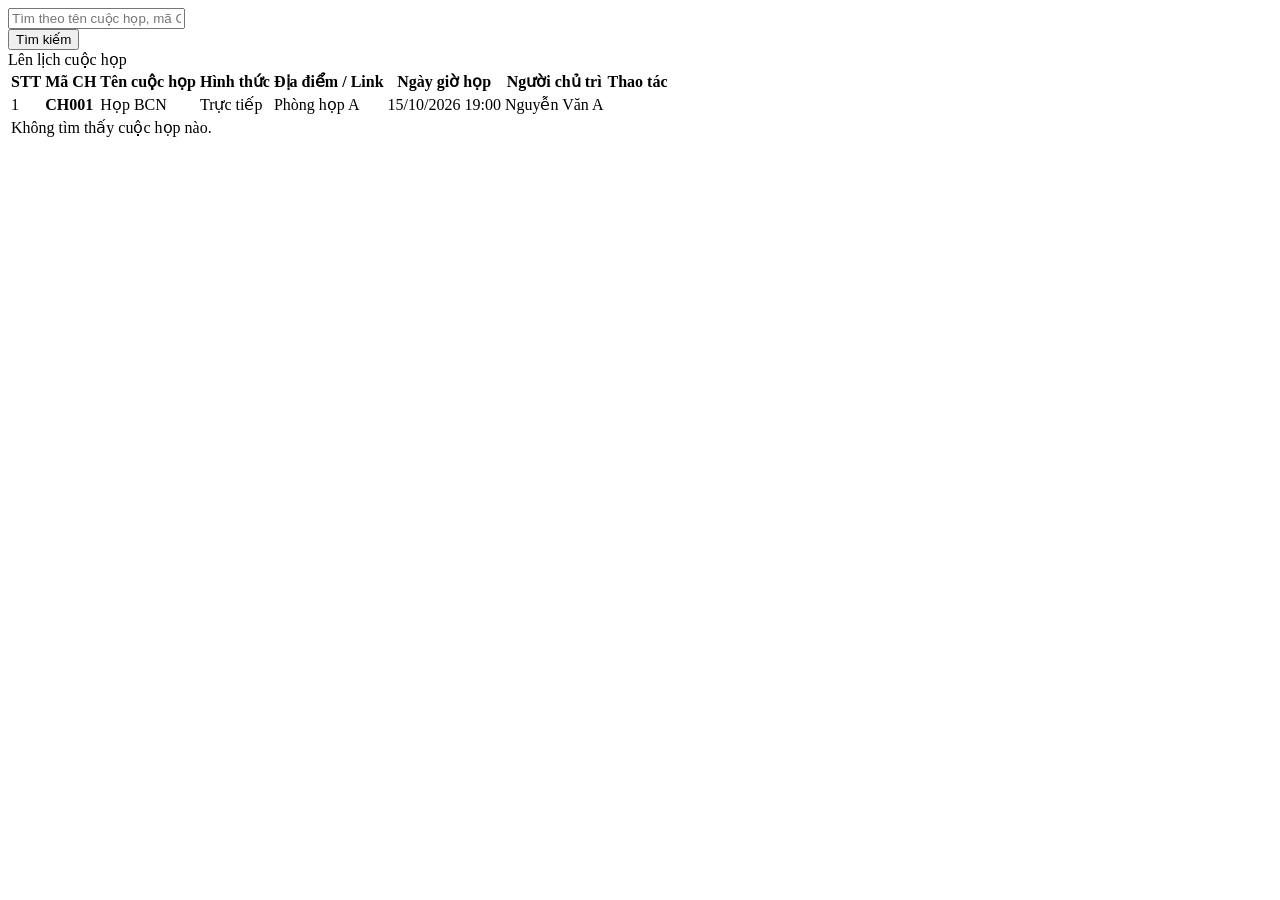
<file: src/main/resources/templates/meetings/list.html>
<!DOCTYPE html>
<html xmlns:th="http://www.thymeleaf.org"
      th:replace="~{layout/base :: layout('Quản lý Cuộc họp', ~{::content})}">
<body>
<div th:fragment="content">
    <!-- Header Controls -->
    <div class="card card-table mb-4 p-3 bg-white">
        <div class="row g-3 align-items-center justify-content-between">
            <div class="col-12 col-md-8">
                <form th:action="@{/meetings}" method="get" class="row g-2">
                    <div class="col-12 col-sm-8">
                        <div class="input-group">
                            <span class="input-group-text bg-light"><i class="fa-solid fa-magnifying-glass"></i></span>
                            <input type="text" name="keyword" th:value="${keyword}" class="form-control" placeholder="Tìm theo tên cuộc họp, mã CH, người chủ trì...">
                        </div>
                    </div>
                    <div class="col-12 col-sm-4">
                        <button type="submit" class="btn btn-secondary w-100"><i class="fa-solid fa-filter me-1"></i> Tìm kiếm</button>
                    </div>
                </form>
            </div>
            <div class="col-12 col-md-4 text-md-end">
                <a th:href="@{/meetings/new}" class="btn btn-info text-dark shadow-sm rounded-pill px-3 fw-semibold">
                    <i class="fa-solid fa-plus me-1"></i> Lên lịch cuộc họp
                </a>
            </div>
        </div>
    </div>

    <!-- Data Table -->
    <div class="card card-table">
        <div class="table-responsive">
            <table class="table table-hover align-middle mb-0">
                <thead>
                <tr>
                    <th>STT</th>
                    <th>Mã CH</th>
                    <th>Tên cuộc họp</th>
                    <th>Hình thức</th>
                    <th>Địa điểm / Link</th>
                    <th>Ngày giờ họp</th>
                    <th>Người chủ trì</th>
                    <th class="text-center">Thao tác</th>
                </tr>
                </thead>
                <tbody>
                <tr th:each="m, iterStat : ${meetings}">
                    <td th:text="${iterStat.count}">1</td>
                    <td><strong th:text="${m.meetingCode}" class="text-info text-dark">CH001</strong></td>
                    <td th:text="${m.title}">Họp BCN</td>
                    <td>
                        <span class="badge" th:classappend="${m.formatBadgeClass}" th:text="${m.format}">Trực tiếp</span>
                    </td>
                    <td th:text="${m.location}">Phòng họp A</td>
                    <td th:text="${#temporals.format(m.meetingTime, 'dd/MM/yyyy HH:mm')}" class="fw-semibold">15/10/2026 19:00</td>
                    <td th:text="${m.host}">Nguyễn Văn A</td>
                    <td class="text-center">
                        <div class="btn-group btn-group-sm">
                            <a th:href="@{/meetings/view/{id}(id=${m.id})}" class="btn btn-outline-info" title="Xem chi tiết">
                                <i class="fa-solid fa-eye"></i>
                            </a>
                            <a th:href="@{/meetings/edit/{id}(id=${m.id})}" class="btn btn-outline-warning" title="Chỉnh sửa">
                                <i class="fa-solid fa-pen-to-square"></i>
                            </a>
                            <a th:href="@{/meetings/delete/{id}(id=${m.id})}" class="btn btn-outline-danger" title="Xóa"
                               onclick="return confirm('Bạn có chắc chắn muốn xóa cuộc họp này không?');">
                                <i class="fa-solid fa-trash"></i>
                            </a>
                        </div>
                    </td>
                </tr>
                <tr th:if="${#lists.isEmpty(meetings)}">
                    <td colspan="8" class="text-center text-muted py-4">
                        <i class="fa-solid fa-folder-open fa-2x mb-2 text-secondary d-block"></i>
                        Không tìm thấy cuộc họp nào.
                    </td>
                </tr>
                </tbody>
            </table>
        </div>
    </div>
</div>
</body>
</html>
</file>
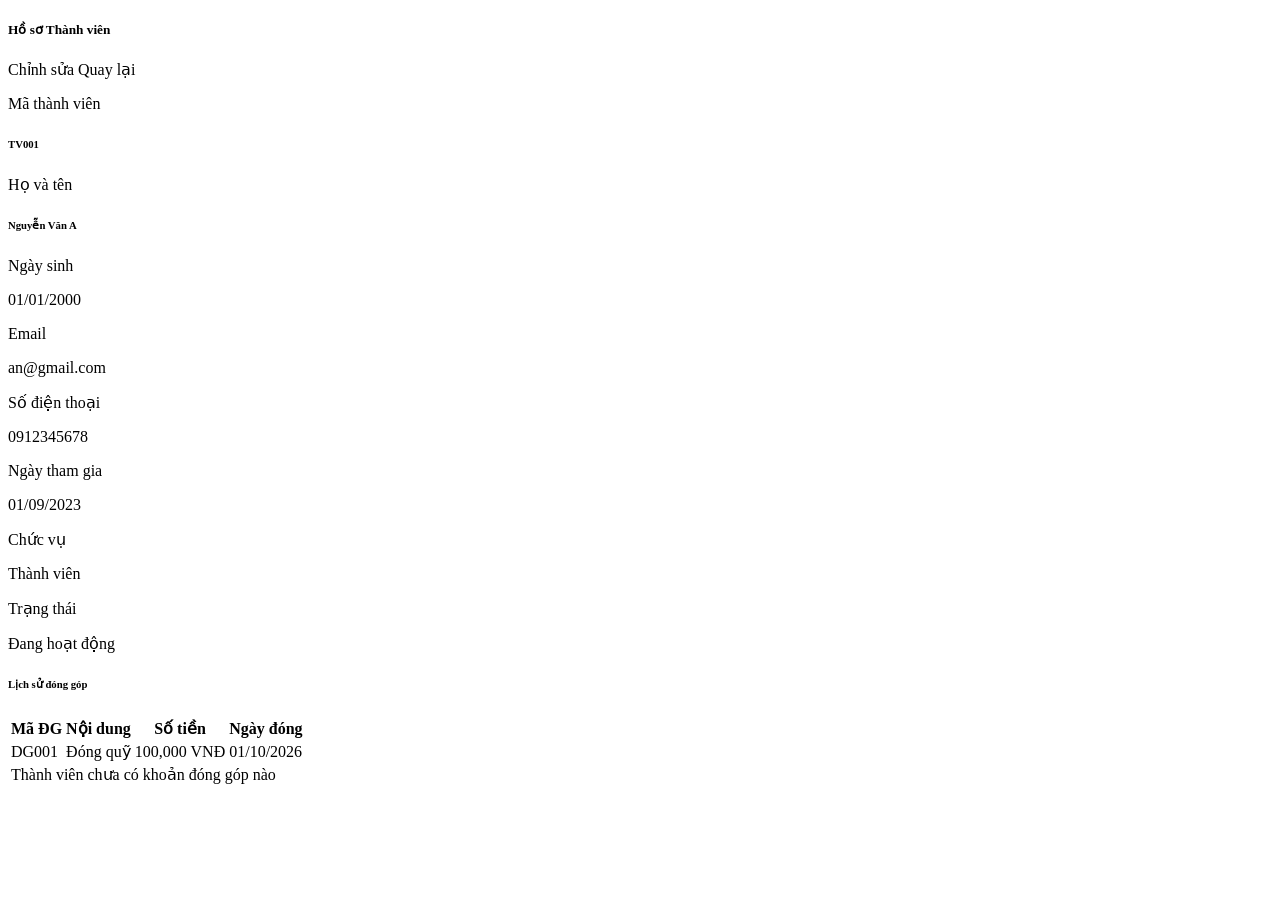
<file: src/main/resources/templates/members/detail.html>
<!DOCTYPE html>
<html xmlns:th="http://www.thymeleaf.org"
      th:replace="~{layout/base :: layout('Chi tiết Thành viên', ~{::content})}">
<body>
<div th:fragment="content">
    <div class="row justify-content-center">
        <div class="col-12 col-lg-8">
            <div class="card card-table p-4 bg-white">
                <div class="d-flex justify-content-between align-items-center mb-4 pb-2 border-bottom">
                    <h5 class="m-0 text-primary fw-bold">
                        <i class="fa-solid fa-id-card me-2"></i> Hồ sơ Thành viên
                    </h5>
                    <div>
                        <a th:href="@{/members/edit/{id}(id=${member.id})}" class="btn btn-warning btn-sm me-2">
                            <i class="fa-solid fa-pen-to-square me-1"></i> Chỉnh sửa
                        </a>
                        <a th:href="@{/members}" class="btn btn-outline-secondary btn-sm">
                            <i class="fa-solid fa-arrow-left me-1"></i> Quay lại
                        </a>
                    </div>
                </div>

                <div class="row g-3">
                    <div class="col-md-6">
                        <p class="text-muted small mb-1">Mã thành viên</p>
                        <h6 class="fw-bold text-primary" th:text="${member.memberCode}">TV001</h6>
                    </div>
                    <div class="col-md-6">
                        <p class="text-muted small mb-1">Họ và tên</p>
                        <h6 class="fw-bold text-dark" th:text="${member.fullName}">Nguyễn Văn A</h6>
                    </div>
                    <div class="col-md-6">
                        <p class="text-muted small mb-1">Ngày sinh</p>
                        <p class="fw-semibold" th:text="${#temporals.format(member.dateOfBirth, 'dd/MM/yyyy')}">01/01/2000</p>
                    </div>
                    <div class="col-md-6">
                        <p class="text-muted small mb-1">Email</p>
                        <p class="fw-semibold" th:text="${member.email}">an@gmail.com</p>
                    </div>
                    <div class="col-md-6">
                        <p class="text-muted small mb-1">Số điện thoại</p>
                        <p class="fw-semibold" th:text="${member.phone}">0912345678</p>
                    </div>
                    <div class="col-md-6">
                        <p class="text-muted small mb-1">Ngày tham gia</p>
                        <p class="fw-semibold" th:text="${#temporals.format(member.joinDate, 'dd/MM/yyyy')}">01/09/2023</p>
                    </div>
                    <div class="col-md-6">
                        <p class="text-muted small mb-1">Chức vụ</p>
                        <p class="fw-semibold" th:text="${member.position}">Thành viên</p>
                    </div>
                    <div class="col-md-6">
                        <p class="text-muted small mb-1">Trạng thái</p>
                        <span class="badge" th:classappend="${member.statusBadgeClass}" th:text="${member.status}">Đang hoạt động</span>
                    </div>
                </div>

                <!-- Related Contributions -->
                <div class="mt-4 pt-3 border-top">
                    <h6 class="fw-bold text-secondary mb-3"><i class="fa-solid fa-receipt me-2"></i>Lịch sử đóng góp</h6>
                    <div class="table-responsive">
                        <table class="table table-sm table-bordered align-middle">
                            <thead class="table-light">
                            <tr>
                                <th>Mã ĐG</th>
                                <th>Nội dung</th>
                                <th>Số tiền</th>
                                <th>Ngày đóng</th>
                            </tr>
                            </thead>
                            <tbody>
                            <tr th:each="c : ${member.contributions}">
                                <td th:text="${c.contributionCode}">DG001</td>
                                <td th:text="${c.title}">Đóng quỹ</td>
                                <td th:text="${#numbers.formatDecimal(c.amount, 1, 'POINT', 0, 'COMMA')} + ' VNĐ'" class="text-success fw-bold">100,000 VNĐ</td>
                                <td th:text="${#temporals.format(c.contributionDate, 'dd/MM/yyyy')}">01/10/2026</td>
                            </tr>
                            <tr th:if="${#lists.isEmpty(member.contributions)}">
                                <td colspan="4" class="text-center text-muted py-2">Thành viên chưa có khoản đóng góp nào</td>
                            </tr>
                            </tbody>
                        </table>
                    </div>
                </div>
            </div>
        </div>
    </div>
</div>
</body>
</html>
</file>
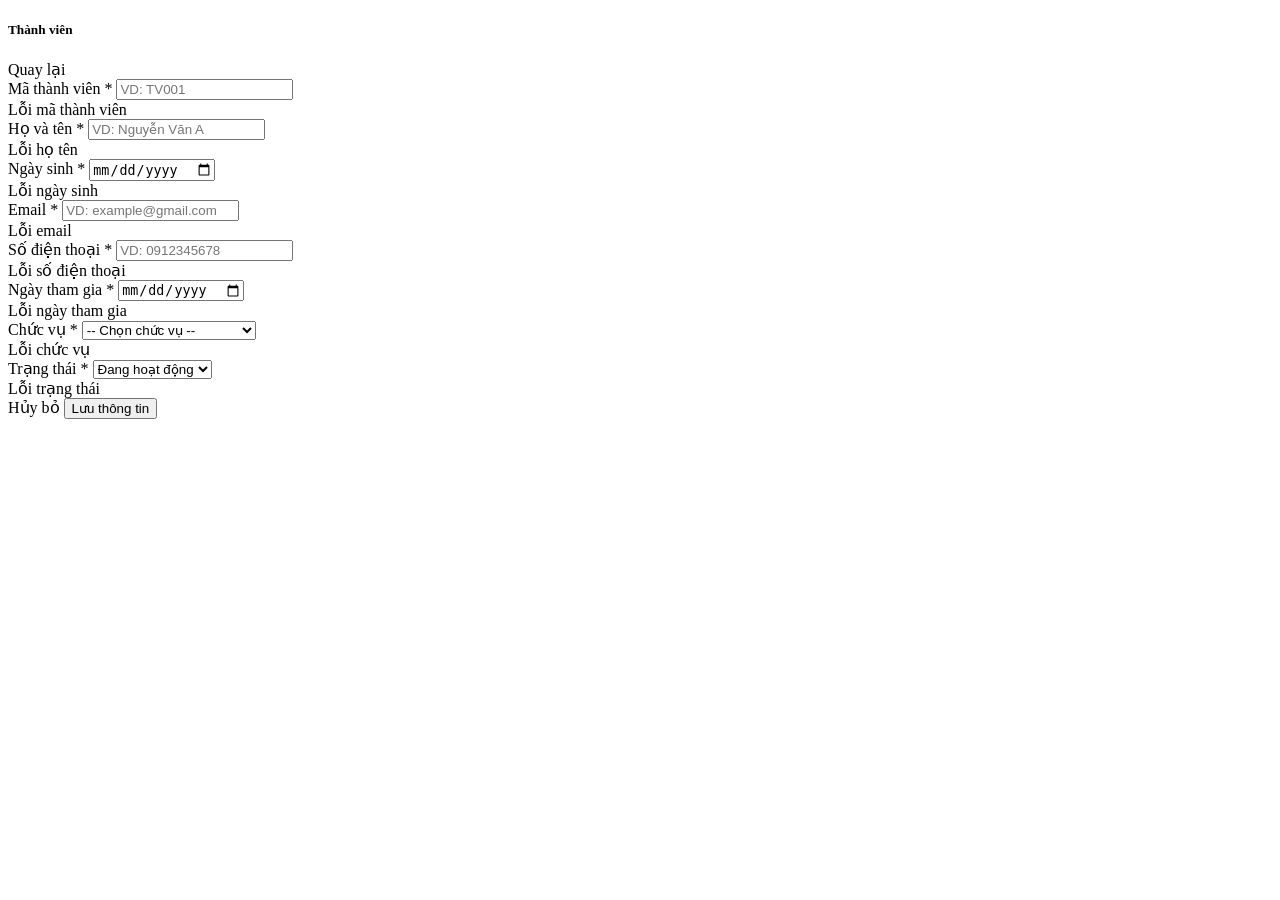
<file: src/main/resources/templates/members/form.html>
<!DOCTYPE html>
<html xmlns:th="http://www.thymeleaf.org"
      th:replace="~{layout/base :: layout(${isEdit ? 'Chỉnh sửa Thành viên' : 'Thêm mới Thành viên'}, ~{::content})}">
<body>
<div th:fragment="content">
    <div class="row justify-content-center">
        <div class="col-12 col-lg-9">
            <div class="card card-table p-4 bg-white">
                <div class="d-flex justify-content-between align-items-center mb-4 pb-2 border-bottom">
                    <h5 class="m-0 text-primary fw-bold">
                        <i class="fa-solid" th:classappend="${isEdit ? 'fa-user-pen' : 'fa-user-plus'}"></i>
                        <span th:text="${isEdit ? 'Cập nhật thông tin thành viên' : 'Nhập thông tin thành viên mới'}">Thành viên</span>
                    </h5>
                    <a th:href="@{/members}" class="btn btn-outline-secondary btn-sm">
                        <i class="fa-solid fa-arrow-left me-1"></i> Quay lại
                    </a>
                </div>

                <form th:action="@{/members/save}" th:object="${member}" method="post">
                    <input type="hidden" th:field="*{id}">

                    <div class="row g-3">
                        <!-- Mã thành viên -->
                        <div class="col-12 col-md-6">
                            <label for="memberCode" class="form-label fw-bold">Mã thành viên <span class="text-danger">*</span></label>
                            <input type="text" th:field="*{memberCode}" class="form-control" th:classappend="${#fields.hasErrors('memberCode')} ? 'is-invalid' : ''" placeholder="VD: TV001">
                            <div class="invalid-feedback" th:if="${#fields.hasErrors('memberCode')}" th:errors="*{memberCode}">Lỗi mã thành viên</div>
                        </div>

                        <!-- Họ và tên -->
                        <div class="col-12 col-md-6">
                            <label for="fullName" class="form-label fw-bold">Họ và tên <span class="text-danger">*</span></label>
                            <input type="text" th:field="*{fullName}" class="form-control" th:classappend="${#fields.hasErrors('fullName')} ? 'is-invalid' : ''" placeholder="VD: Nguyễn Văn A">
                            <div class="invalid-feedback" th:if="${#fields.hasErrors('fullName')}" th:errors="*{fullName}">Lỗi họ tên</div>
                        </div>

                        <!-- Ngày sinh -->
                        <div class="col-12 col-md-6">
                            <label for="dateOfBirth" class="form-label fw-bold">Ngày sinh <span class="text-danger">*</span></label>
                            <input type="date" th:field="*{dateOfBirth}" class="form-control" th:classappend="${#fields.hasErrors('dateOfBirth')} ? 'is-invalid' : ''">
                            <div class="invalid-feedback" th:if="${#fields.hasErrors('dateOfBirth')}" th:errors="*{dateOfBirth}">Lỗi ngày sinh</div>
                        </div>

                        <!-- Email -->
                        <div class="col-12 col-md-6">
                            <label for="email" class="form-label fw-bold">Email <span class="text-danger">*</span></label>
                            <input type="email" th:field="*{email}" class="form-control" th:classappend="${#fields.hasErrors('email')} ? 'is-invalid' : ''" placeholder="VD: example@gmail.com">
                            <div class="invalid-feedback" th:if="${#fields.hasErrors('email')}" th:errors="*{email}">Lỗi email</div>
                        </div>

                        <!-- Số điện thoại -->
                        <div class="col-12 col-md-6">
                            <label for="phone" class="form-label fw-bold">Số điện thoại <span class="text-danger">*</span></label>
                            <input type="text" th:field="*{phone}" class="form-control" th:classappend="${#fields.hasErrors('phone')} ? 'is-invalid' : ''" placeholder="VD: 0912345678">
                            <div class="invalid-feedback" th:if="${#fields.hasErrors('phone')}" th:errors="*{phone}">Lỗi số điện thoại</div>
                        </div>

                        <!-- Ngày tham gia -->
                        <div class="col-12 col-md-6">
                            <label for="joinDate" class="form-label fw-bold">Ngày tham gia <span class="text-danger">*</span></label>
                            <input type="date" th:field="*{joinDate}" class="form-control" th:classappend="${#fields.hasErrors('joinDate')} ? 'is-invalid' : ''">
                            <div class="invalid-feedback" th:if="${#fields.hasErrors('joinDate')}" th:errors="*{joinDate}">Lỗi ngày tham gia</div>
                        </div>

                        <!-- Chức vụ -->
                        <div class="col-12 col-md-6">
                            <label for="position" class="form-label fw-bold">Chức vụ <span class="text-danger">*</span></label>
                            <select th:field="*{position}" class="form-select" th:classappend="${#fields.hasErrors('position')} ? 'is-invalid' : ''">
                                <option value="">-- Chọn chức vụ --</option>
                                <option value="Chủ nhiệm">Chủ nhiệm</option>
                                <option value="Phó chủ nhiệm">Phó chủ nhiệm</option>
                                <option value="Trưởng ban Truyền thông">Trưởng ban Truyền thông</option>
                                <option value="Trưởng ban Tài chính">Trưởng ban Tài chính</option>
                                <option value="Trưởng ban Kỹ thuật">Trưởng ban Kỹ thuật</option>
                                <option value="Thành viên">Thành viên</option>
                            </select>
                            <div class="invalid-feedback" th:if="${#fields.hasErrors('position')}" th:errors="*{position}">Lỗi chức vụ</div>
                        </div>

                        <!-- Trạng thái -->
                        <div class="col-12 col-md-6">
                            <label for="status" class="form-label fw-bold">Trạng thái <span class="text-danger">*</span></label>
                            <select th:field="*{status}" class="form-select" th:classappend="${#fields.hasErrors('status')} ? 'is-invalid' : ''">
                                <option value="Đang hoạt động">Đang hoạt động</option>
                                <option value="Tạm nghỉ">Tạm nghỉ</option>
                                <option value="Đã rời CLB">Đã rời CLB</option>
                            </select>
                            <div class="invalid-feedback" th:if="${#fields.hasErrors('status')}" th:errors="*{status}">Lỗi trạng thái</div>
                        </div>
                    </div>

                    <div class="mt-4 pt-3 border-top text-end">
                        <a th:href="@{/members}" class="btn btn-light me-2">Hủy bỏ</a>
                        <button type="submit" class="btn btn-primary px-4"><i class="fa-solid fa-save me-1"></i> Lưu thông tin</button>
                    </div>
                </form>
            </div>
        </div>
    </div>
</div>
</body>
</html>
</file>
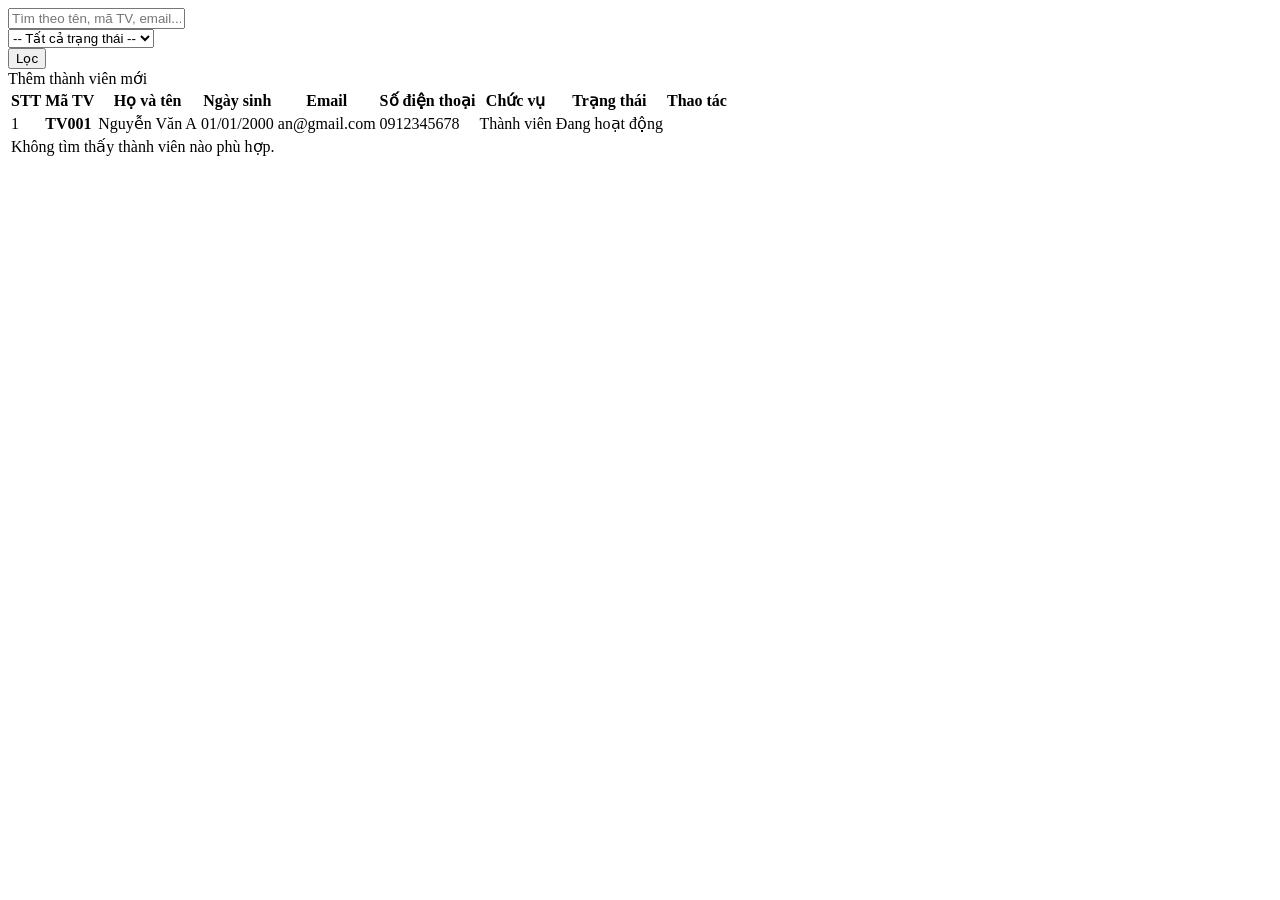
<file: src/main/resources/templates/members/list.html>
<!DOCTYPE html>
<html xmlns:th="http://www.thymeleaf.org"
      th:replace="~{layout/base :: layout('Quản lý Thành viên', ~{::content})}">
<body>
<div th:fragment="content">
    <!-- Header Controls -->
    <div class="card card-table mb-4 p-3 bg-white">
        <div class="row g-3 align-items-center justify-content-between">
            <div class="col-12 col-md-8">
                <form th:action="@{/members}" method="get" class="row g-2">
                    <div class="col-12 col-sm-6 col-md-5">
                        <div class="input-group">
                            <span class="input-group-text bg-light"><i class="fa-solid fa-magnifying-glass"></i></span>
                            <input type="text" name="keyword" th:value="${keyword}" class="form-control" placeholder="Tìm theo tên, mã TV, email...">
                        </div>
                    </div>
                    <div class="col-12 col-sm-4 col-md-4">
                        <select name="status" class="form-select">
                            <option value="">-- Tất cả trạng thái --</option>
                            <option value="Đang hoạt động" th:selected="${status == 'Đang hoạt động'}">Đang hoạt động</option>
                            <option value="Tạm nghỉ" th:selected="${status == 'Tạm nghỉ'}">Tạm nghỉ</option>
                            <option value="Đã rời CLB" th:selected="${status == 'Đã rời CLB'}">Đã rời CLB</option>
                        </select>
                    </div>
                    <div class="col-12 col-sm-2 col-md-3">
                        <button type="submit" class="btn btn-secondary w-100"><i class="fa-solid fa-filter me-1"></i> Lọc</button>
                    </div>
                </form>
            </div>
            <div class="col-12 col-md-4 text-md-end">
                <a th:href="@{/members/new}" class="btn btn-primary shadow-sm rounded-pill px-3">
                    <i class="fa-solid fa-plus me-1"></i> Thêm thành viên mới
                </a>
            </div>
        </div>
    </div>

    <!-- Data Table -->
    <div class="card card-table">
        <div class="table-responsive">
            <table class="table table-hover align-middle mb-0">
                <thead>
                <tr>
                    <th>STT</th>
                    <th>Mã TV</th>
                    <th>Họ và tên</th>
                    <th>Ngày sinh</th>
                    <th>Email</th>
                    <th>Số điện thoại</th>
                    <th>Chức vụ</th>
                    <th>Trạng thái</th>
                    <th class="text-center">Thao tác</th>
                </tr>
                </thead>
                <tbody>
                <tr th:each="member, iterStat : ${members}">
                    <td th:text="${iterStat.count}">1</td>
                    <td><strong th:text="${member.memberCode}" class="text-primary">TV001</strong></td>
                    <td th:text="${member.fullName}">Nguyễn Văn A</td>
                    <td th:text="${#temporals.format(member.dateOfBirth, 'dd/MM/yyyy')}">01/01/2000</td>
                    <td th:text="${member.email}">an@gmail.com</td>
                    <td th:text="${member.phone}">0912345678</td>
                    <td th:text="${member.position}">Thành viên</td>
                    <td>
                        <span class="badge" th:classappend="${member.statusBadgeClass}" th:text="${member.status}">Đang hoạt động</span>
                    </td>
                    <td class="text-center">
                        <div class="btn-group btn-group-sm">
                            <a th:href="@{/members/view/{id}(id=${member.id})}" class="btn btn-outline-info" title="Xem chi tiết">
                                <i class="fa-solid fa-eye"></i>
                            </a>
                            <a th:href="@{/members/edit/{id}(id=${member.id})}" class="btn btn-outline-warning" title="Chỉnh sửa">
                                <i class="fa-solid fa-pen-to-square"></i>
                            </a>
                            <a th:href="@{/members/delete/{id}(id=${member.id})}" class="btn btn-outline-danger" title="Xóa"
                               onclick="return confirm('Bạn có chắc chắn muốn xóa thành viên này không?');">
                                <i class="fa-solid fa-trash"></i>
                            </a>
                        </div>
                    </td>
                </tr>
                <tr th:if="${#lists.isEmpty(members)}">
                    <td colspan="9" class="text-center text-muted py-4">
                        <i class="fa-solid fa-folder-open fa-2x mb-2 text-secondary d-block"></i>
                        Không tìm thấy thành viên nào phù hợp.
                    </td>
                </tr>
                </tbody>
            </table>
        </div>
    </div>
</div>
</body>
</html>
</file>
